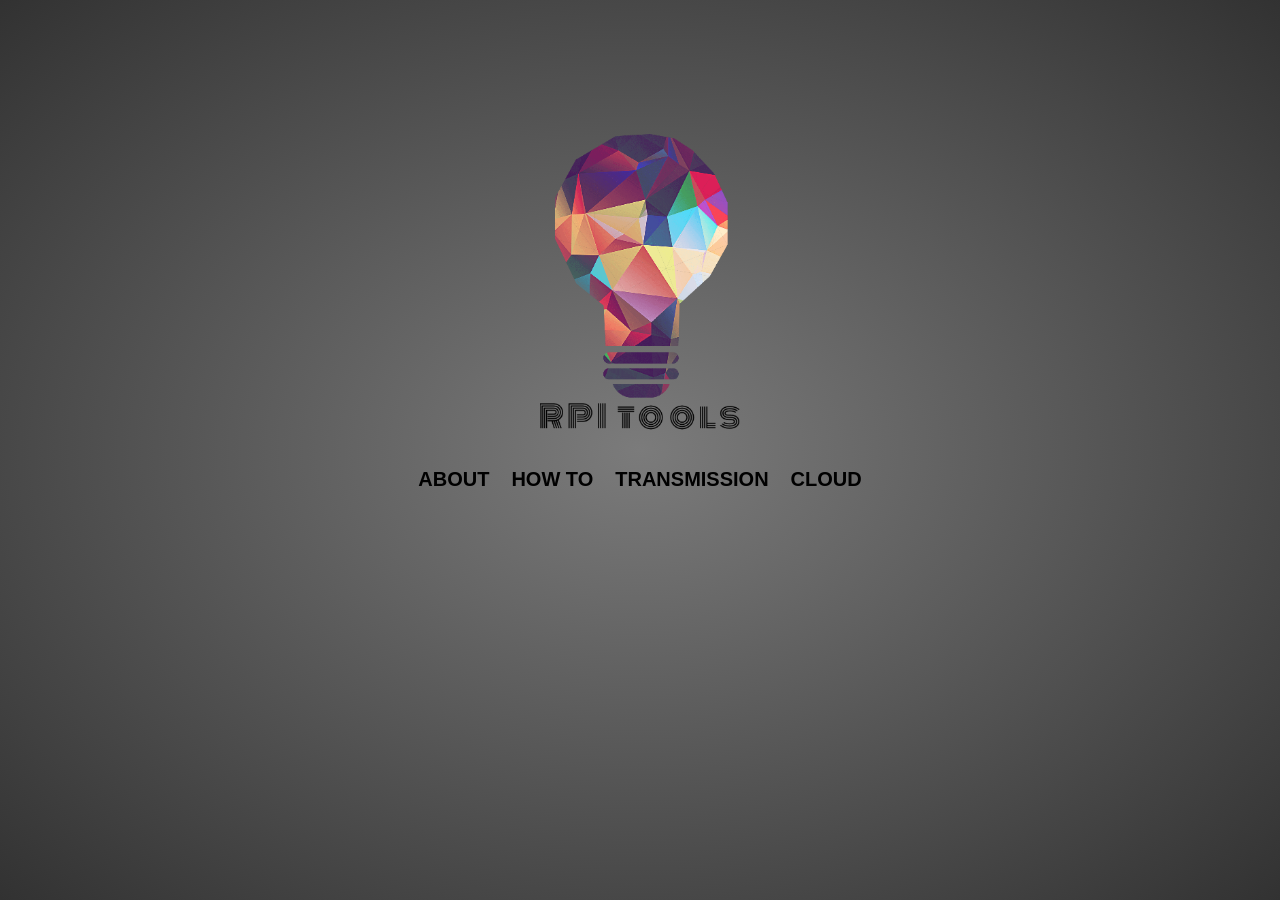
<file: autodeployment/lib/apache_setup/template/index.html>
<html>
<head>
    <link rel="stylesheet" href="./css/style.css">
</head>

<body>
    <!--MOTION_STREAM_ICON_PLACEHOLDER-->
    <!--GLANCE_SUBPAGE_ICON_PLACEHOLDER-->

    <p class="position_main_logo" align="center">
    <img src="./media/rpitools.png" alt="rpitools_logo" style="width:200px;height:auto;">
    </p>

        <table align="center" cellspacing="20">
    <tr class="menu_bar">
        <td>
            <a href="./htmls/about.html">ABOUT</a>
        </td>

        <td>
            <a href="./htmls/howto.html">HOW TO</a>
        </td>

        <td>
            <a href="/transmission">TRANSMISSION</a>
        </td>

        <td>
            <a href="./htmls/cloud.html">CLOUD</a>
        </td>
    </tr>
    </table>
</body>
</html>
</file>
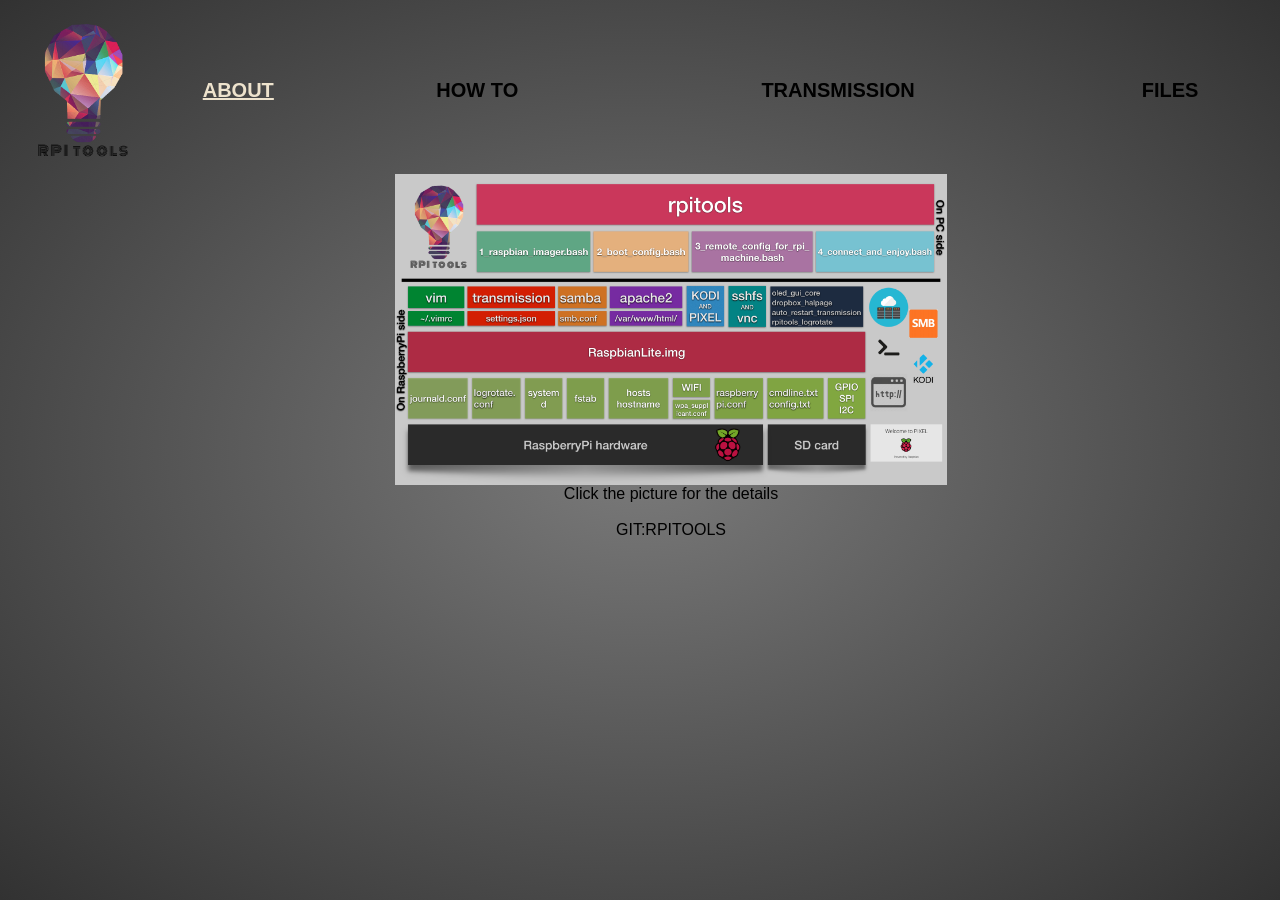
<file: autodeployment/lib/apache_setup/template/about.html>
<html>
<head>
    <title>ABOUT</title>
    <link rel="stylesheet" href="style.css">
</head>
<body>
    <table border="0" align="center" cellspacing="15" width=100%>
    <tr class="menu_bar">
        <th>
            <p align="left" class="position_sub_logo"><a href="index.html">
            <img src="./images/rpitools.png" alt="rpitools_logo" style="width:90px;height:auto;">
            </p></a>
        </th>

        <th>
	    <a href="about.html" style="color:rgb(238,227,205)"><u>ABOUT</u></a>
        </th>

        <th>
	    <a href="howto.html">HOW TO</a>
        </th>

        <th>
	    <a href="/transmission">TRANSMISSION</a>
        </th>

        <th>
	    <a href="./webshared/">FILES</a>
        </th>
    </tr>
    <tr>
        <th>
	</th>
        <th colspan="4">
    <p class="normal_center">
        <a href="./about_keynote/keynote.html" target="_blank">
            <img src="./images/rpitools_structure.png" style="width:70%;height:auto;">
        </a>
    <br>
        Click the picture for the details<br>
        <br>
        <a href="https://github.com/BxNxM/rpitools" target="_blank">GIT:RPITOOLS</a>
    </p>
    </tr>
    </table>
</body>
</html>
</file>
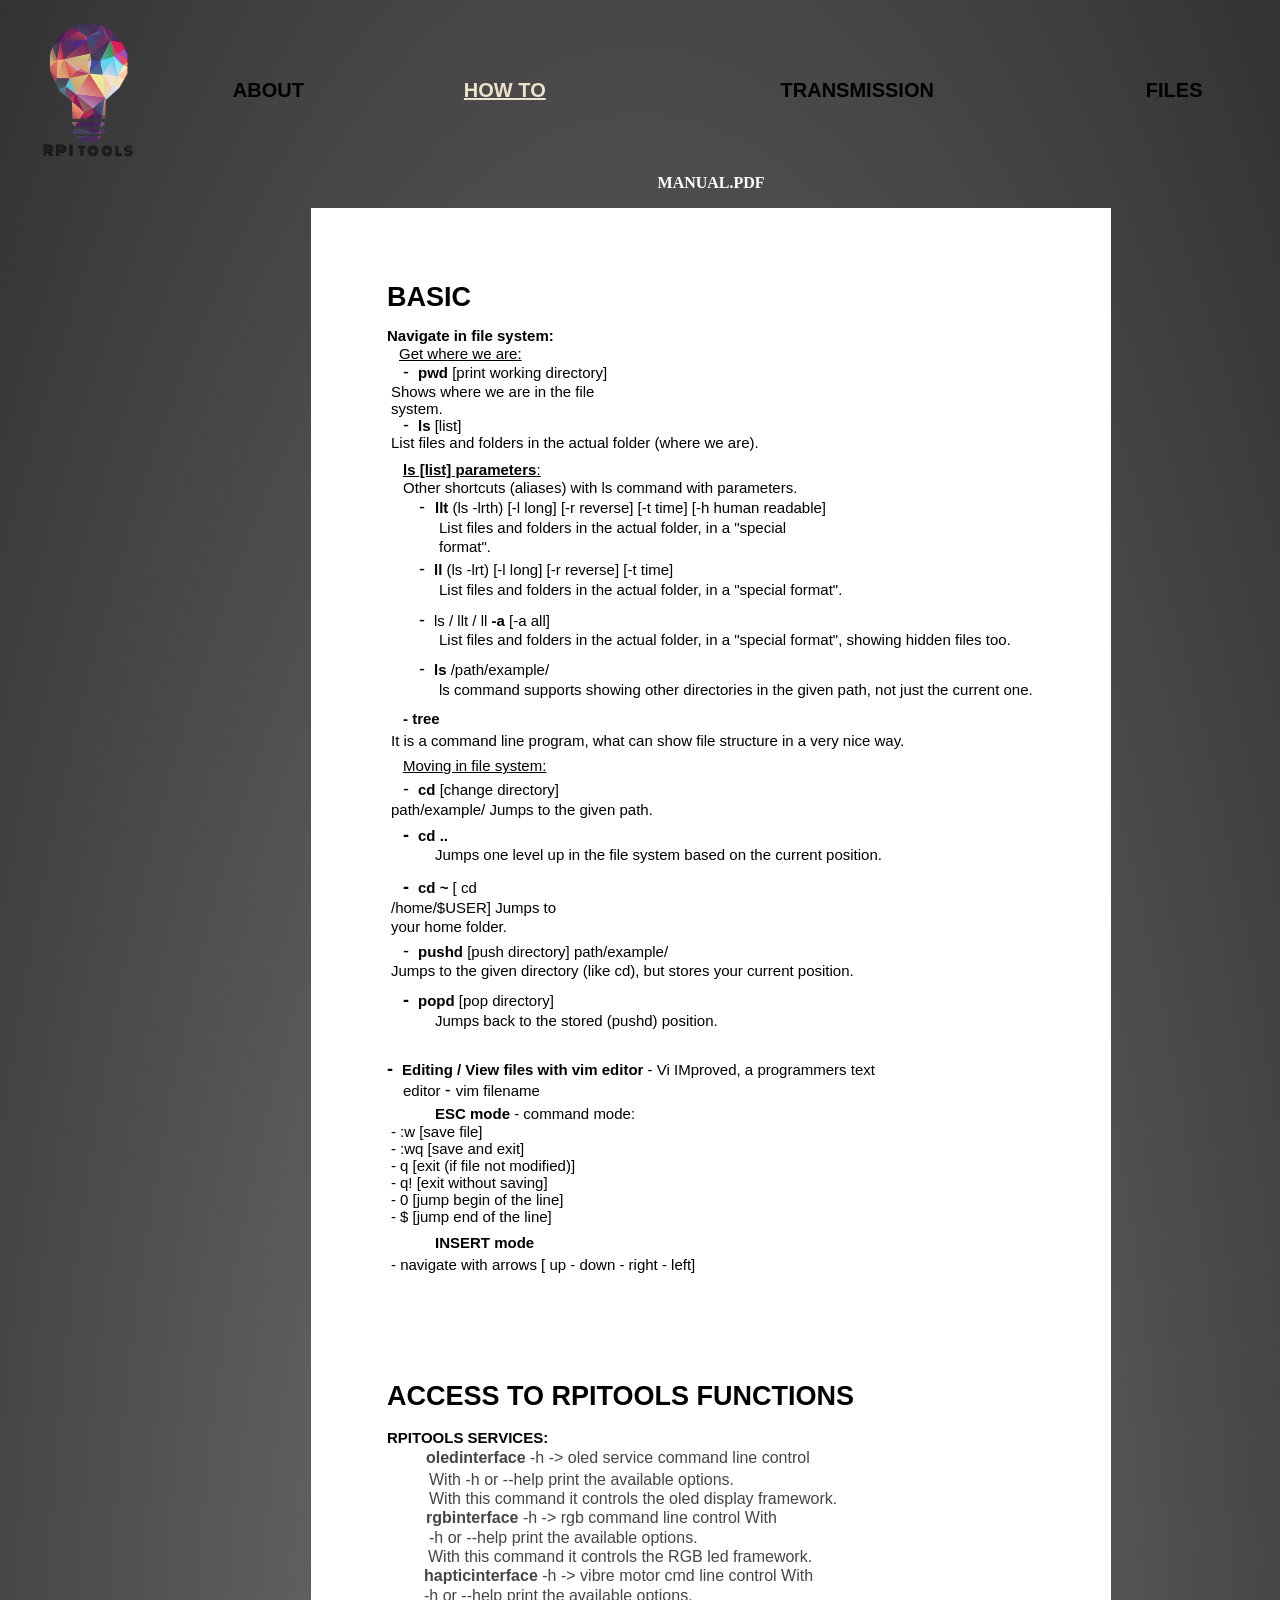
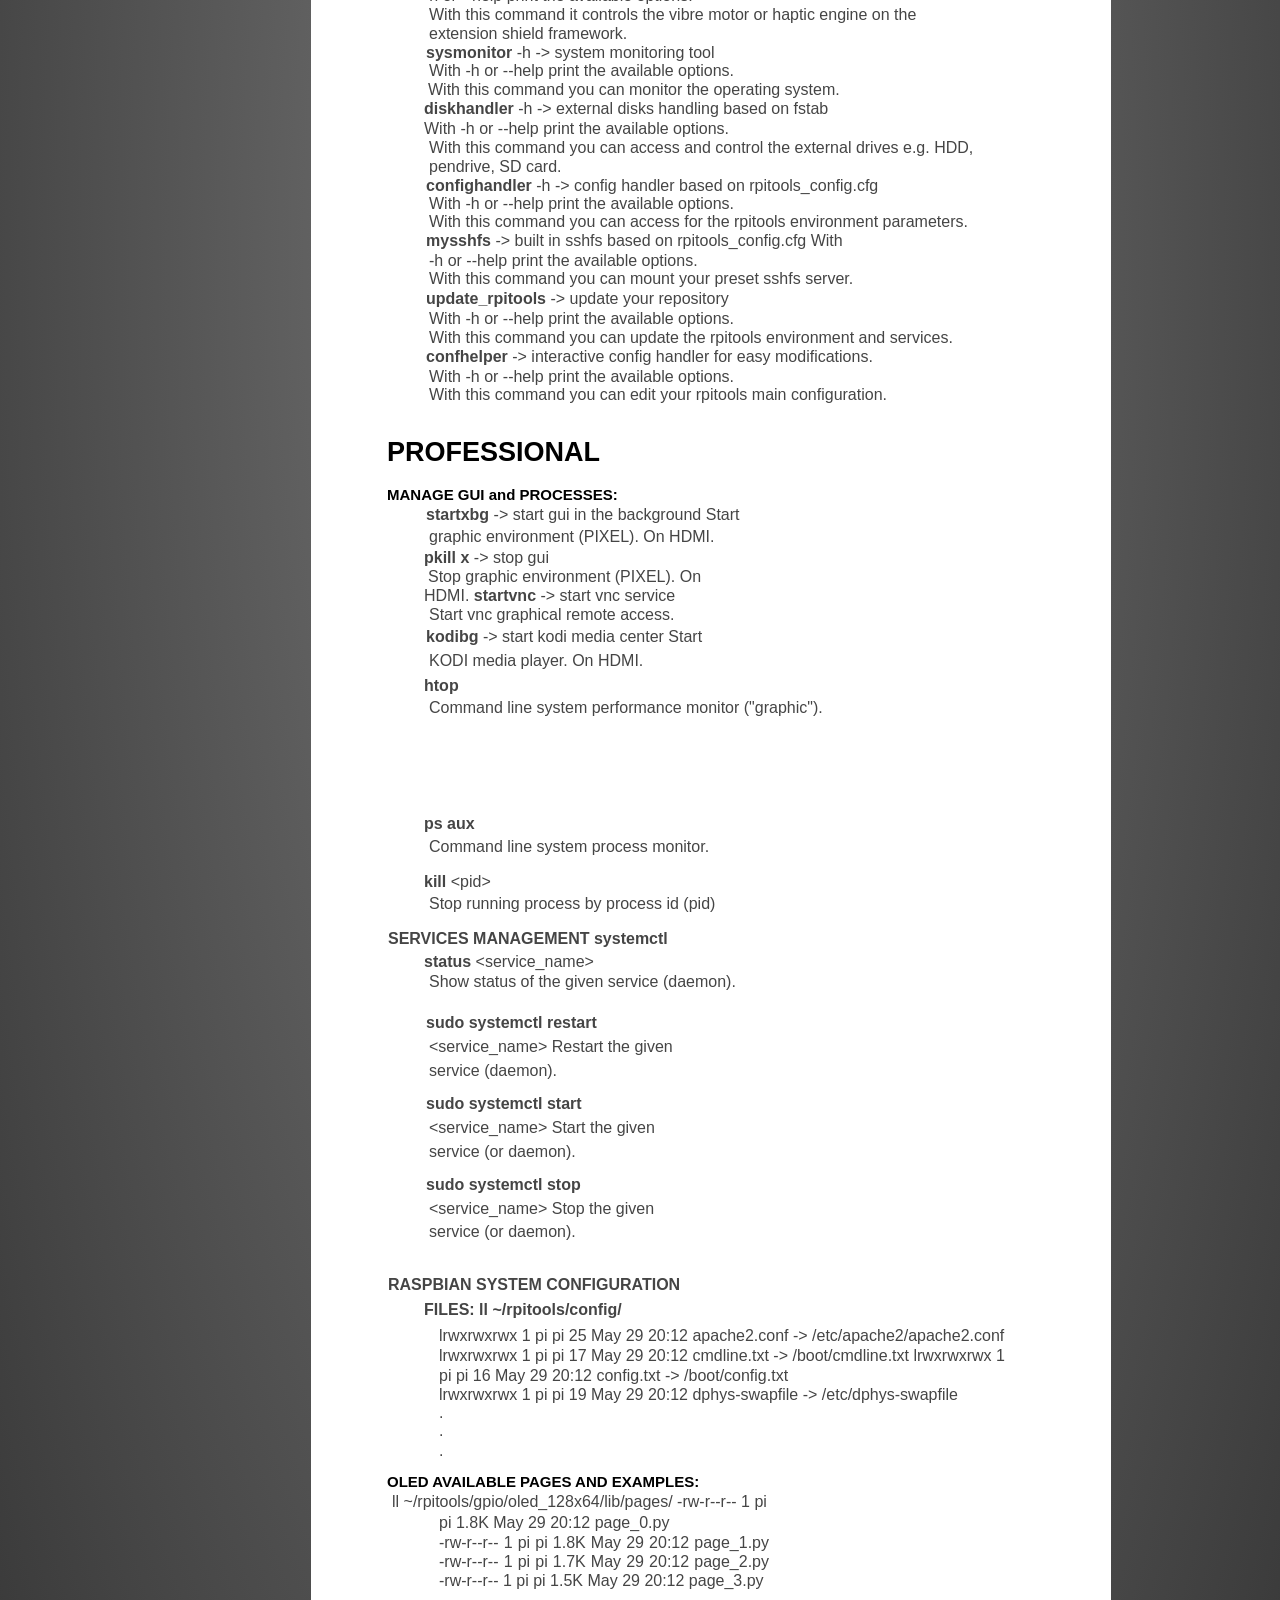
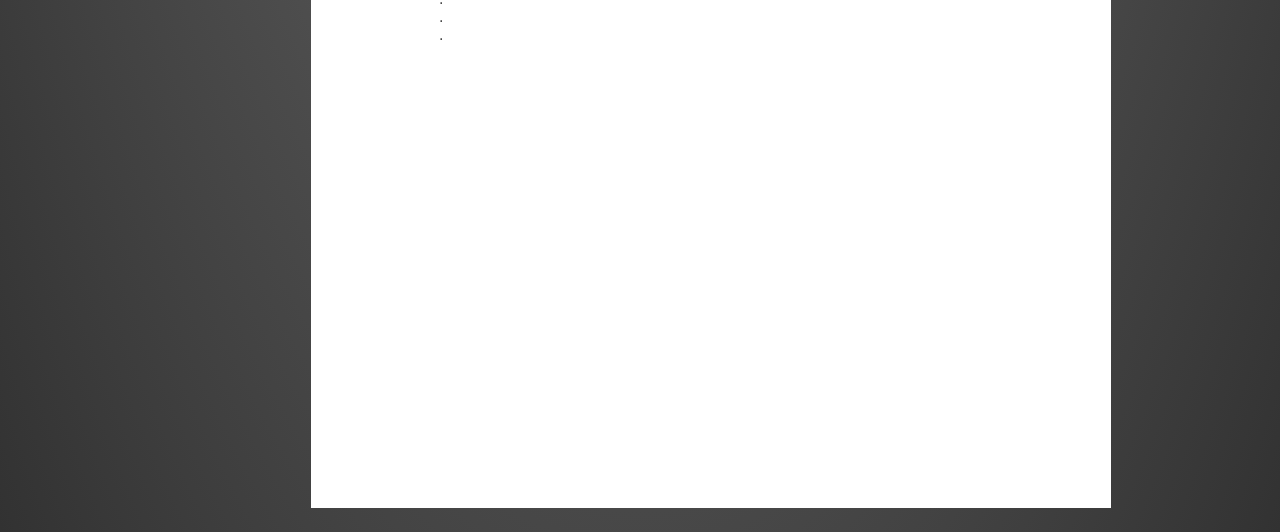
<file: autodeployment/lib/apache_setup/template/howto.html>
<html>
<head>
    <title>HOW TO</title>
    <link rel="stylesheet" href="style.css">
</head>
<body>
    <table border="0" align="center" cellspacing="15" width=100%>
    <tr class="menu_bar">
        <th>
            <p align="left" class="position_sub_logo"><a href="index.html">
            <img src="./images/rpitools.png" alt="rpitools_logo" style="width:90px;height:auto;">
	    </a></p>
        </th>

        <th>
	    <a href="about.html">ABOUT</a>
        </th>

        <th>
	    <a href="howto.html" style="color:rgb(238,227,205)"><u>HOW TO</u></a>
        </th>

        <th>
	    <a href="/transmission">TRANSMISSION</a>
        </th>

        <th>
	    <a href="./webshared/">FILES</a>
        </th>
    </tr>
    <tr>
	<th>
	</th>
	<th colspan="4">
	    <a href="manual.pdf"><font color="white">MANUAL.PDF</font></a>
	    <p>
	        <embed width="800" height="3500" src="manual.html">
	    </p>
	</th>
    </tr>
    </table>
</body>
</html>
</file>
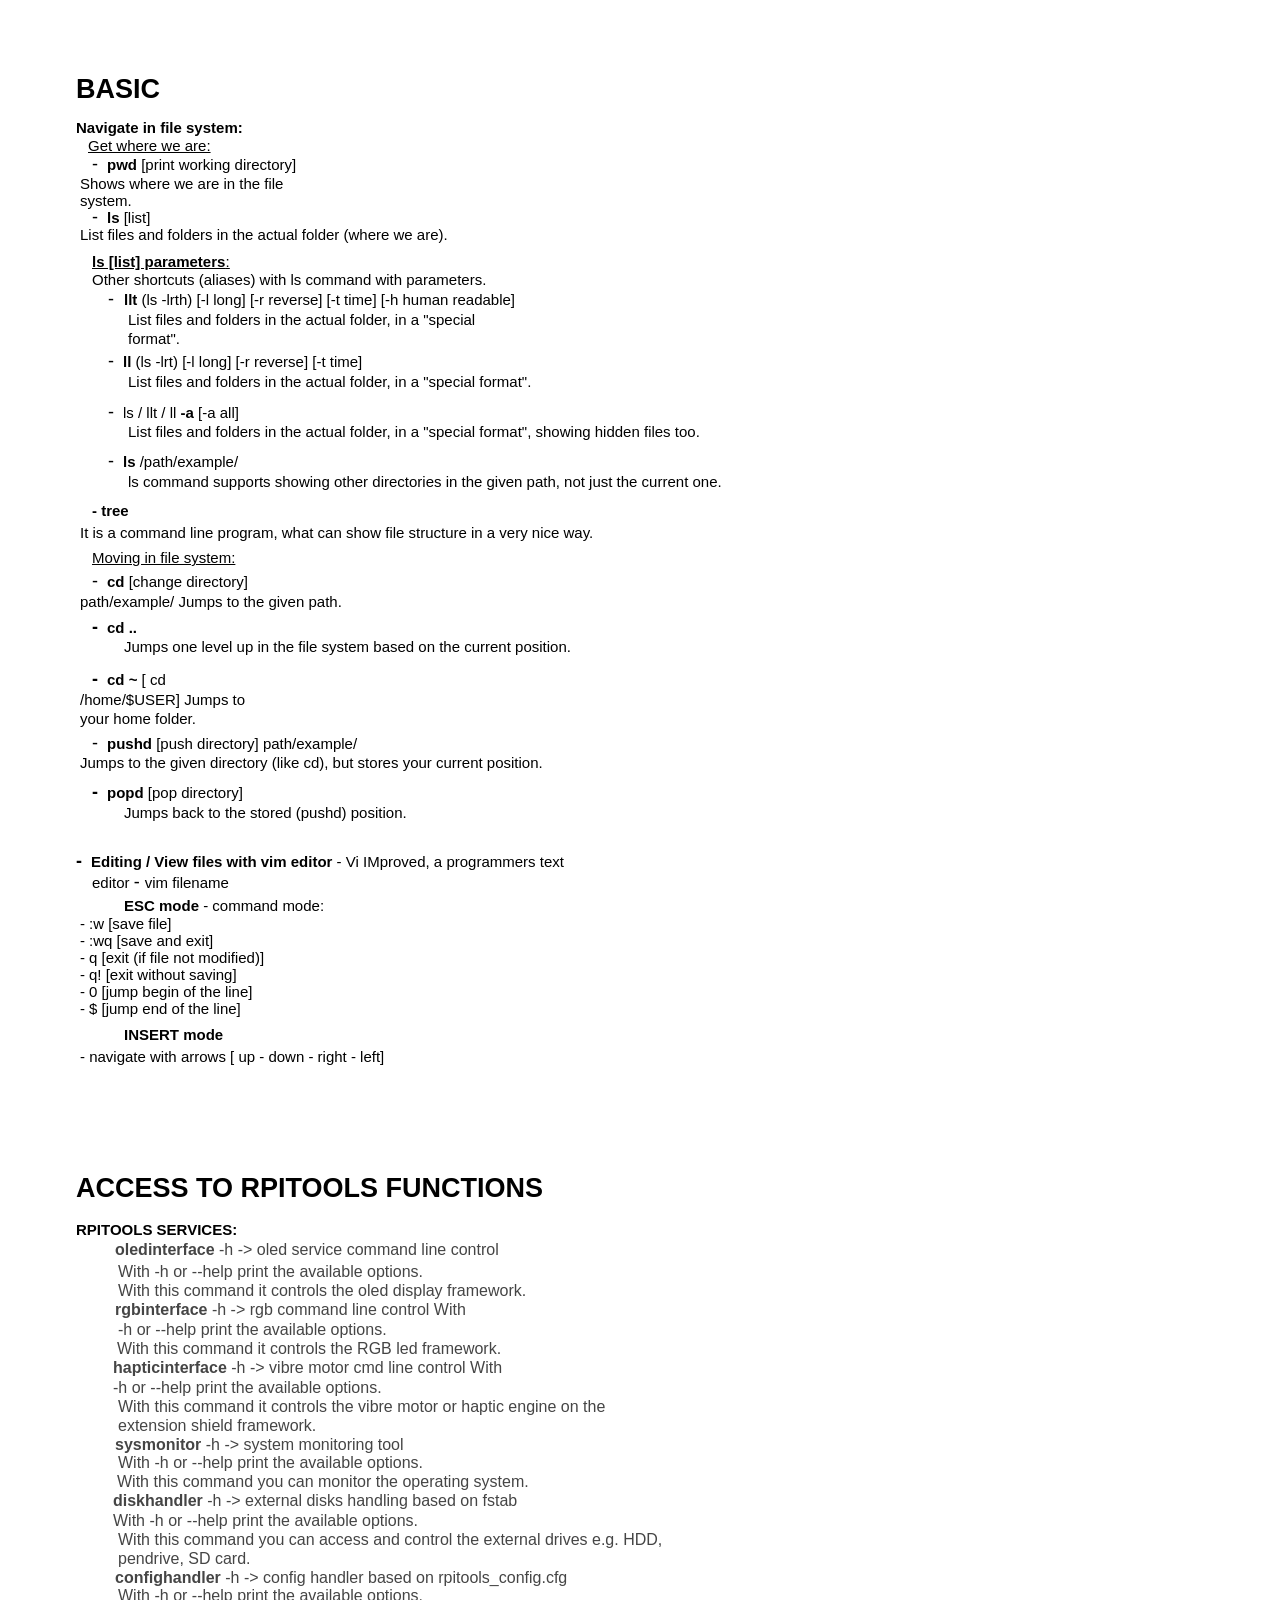
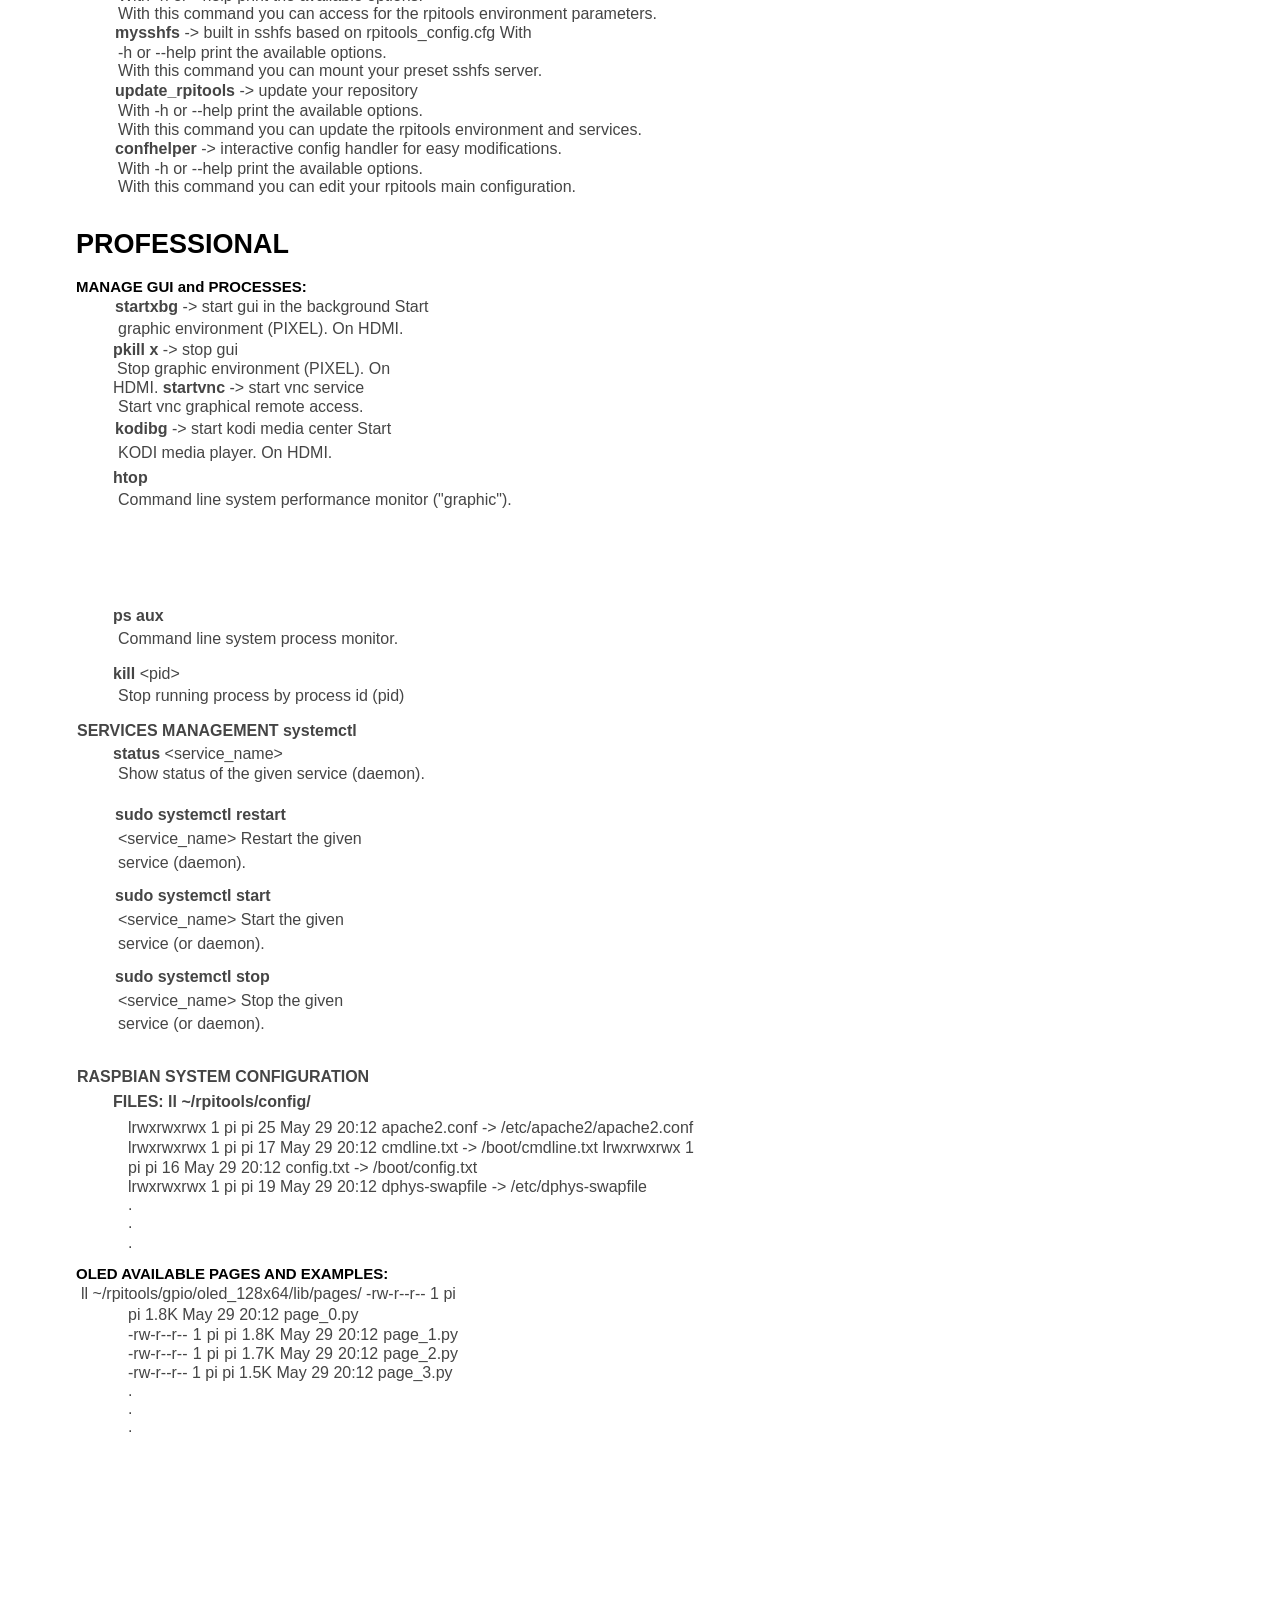
<file: autodeployment/lib/apache_setup/template/manual.html>
<!DOCTYPE HTML PUBLIC "-//W3C//DTD HTML 4.01//EN" "http://www.w3.org/TR/html4/strict.dtd">
<HTML>
<HEAD>
<META http-equiv="Content-Type" content="text/html; charset=UTF-8">
<META http-equiv="X-UA-Compatible" content="IE=8">
<TITLE>bcl_834805139.htm</TITLE>
<META name="generator" content="BCL easyConverter SDK 5.0.101">
<STYLE type="text/css">

body {margin-top: 0px;margin-left: 0px;}

#page_1 {position:relative; overflow: hidden;margin: 73px 0px 107px 76px;padding: 0px;border: none;width: 718px;}





#page_2 {position:relative; overflow: hidden;margin: 89px 0px 97px 76px;padding: 0px;border: none;width: 718px;}





#page_3 {position:relative; overflow: hidden;margin: 70px 0px 294px 76px;padding: 0px;border: none;width: 718px;}





.ft0{font: bold 27px 'Arial';line-height: 32px;}
.ft1{font: bold 15px 'Arial';line-height: 18px;}
.ft2{font: 15px 'Arial';text-decoration: underline;line-height: 17px;}
.ft3{font: 18px 'Arial';line-height: 21px;}
.ft4{font: bold 15px 'Arial';margin-left: 9px;line-height: 18px;}
.ft5{font: 15px 'Arial';line-height: 17px;}
.ft6{font: 18px 'Arial';line-height: 17px;}
.ft7{font: bold 15px 'Arial';margin-left: 9px;line-height: 17px;}
.ft8{font: bold 15px 'Arial';text-decoration: underline;line-height: 18px;}
.ft9{font: bold 15px 'Arial';margin-left: 10px;line-height: 20px;}
.ft10{font: 15px 'Arial';line-height: 19px;}
.ft11{font: 15px 'Arial';margin-left: 9px;line-height: 17px;}
.ft12{font: bold 15px 'Arial';margin-left: 9px;line-height: 20px;}
.ft13{font: bold 18px 'Arial';line-height: 21px;}
.ft14{font: 15px 'Arial';margin-left: 4px;line-height: 17px;}
.ft15{font: bold 16px 'Arial';color: #454545;line-height: 22px;}
.ft16{font: 16px 'Arial';color: #454545;line-height: 21px;}
.ft17{font: 16px 'Arial';color: #454545;line-height: 18px;}
.ft18{font: bold 16px 'Arial';color: #454545;line-height: 20px;}
.ft19{font: 16px 'Arial';color: #454545;line-height: 19px;}
.ft20{font: bold 16px 'Arial';color: #454545;line-height: 19px;}
.ft21{font: bold 16px 'Arial';color: #454545;line-height: 21px;}
.ft22{font: 16px 'Arial';color: #454545;line-height: 20px;}
.ft23{font: 16px 'Arial';color: #454545;line-height: 22px;}
.ft24{font: bold 16px 'Arial';color: #454545;line-height: 25px;}
.ft25{font: 16px 'Arial';color: #454545;line-height: 24px;}
.ft26{font: 16px 'Arial';color: #454545;line-height: 23px;}
.ft27{font: bold 16px 'Arial';color: #454545;line-height: 23px;}
.ft28{font: bold 16px 'Arial';color: #454545;line-height: 24px;}

.p0{text-align: left;margin-top: 0px;margin-bottom: 0px;}
.p1{text-align: left;margin-top: 14px;margin-bottom: 0px;}
.p2{text-align: left;padding-left: 12px;margin-top: 0px;margin-bottom: 0px;}
.p3{text-align: left;padding-left: 4px;padding-right: 455px;margin-top: 0px;margin-bottom: 0px;text-indent: 12px;}
.p4{text-align: left;padding-left: 16px;margin-top: 0px;margin-bottom: 0px;}
.p5{text-align: left;padding-left: 4px;margin-top: 0px;margin-bottom: 0px;}
.p6{text-align: left;padding-left: 16px;margin-top: 10px;margin-bottom: 0px;}
.p7{text-align: left;padding-left: 52px;padding-right: 266px;margin-top: 1px;margin-bottom: 0px;text-indent: -20px;}
.p8{text-align: left;padding-left: 32px;margin-top: 3px;margin-bottom: 0px;}
.p9{text-align: left;padding-left: 52px;margin-top: 1px;margin-bottom: 0px;}
.p10{text-align: left;padding-left: 32px;margin-top: 12px;margin-bottom: 0px;}
.p11{text-align: left;padding-left: 52px;margin-top: 0px;margin-bottom: 0px;}
.p12{text-align: left;padding-left: 32px;margin-top: 11px;margin-bottom: 0px;}
.p13{text-align: left;padding-left: 16px;margin-top: 12px;margin-bottom: 0px;}
.p14{text-align: left;padding-left: 4px;margin-top: 4px;margin-bottom: 0px;}
.p15{text-align: left;padding-left: 16px;margin-top: 8px;margin-bottom: 0px;}
.p16{text-align: left;padding-left: 4px;padding-right: 448px;margin-top: 5px;margin-bottom: 0px;text-indent: 12px;}
.p17{text-align: left;padding-left: 16px;margin-top: 6px;margin-bottom: 0px;}
.p18{text-align: left;padding-left: 48px;margin-top: 0px;margin-bottom: 0px;}
.p19{text-align: left;padding-left: 4px;padding-right: 525px;margin-top: 14px;margin-bottom: 0px;text-indent: 12px;}
.p20{text-align: left;padding-left: 16px;margin-top: 5px;margin-bottom: 0px;}
.p21{text-align: left;padding-left: 16px;margin-top: 11px;margin-bottom: 0px;}
.p22{text-align: left;padding-left: 48px;margin-top: 1px;margin-bottom: 0px;}
.p23{text-align: left;padding-left: 16px;padding-right: 195px;margin-top: 30px;margin-bottom: 0px;text-indent: -16px;}
.p24{text-align: left;padding-left: 48px;margin-top: 4px;margin-bottom: 0px;}
.p25{text-align: left;padding-left: 48px;margin-top: 9px;margin-bottom: 0px;}
.p26{text-align: left;margin-top: 17px;margin-bottom: 0px;}
.p27{text-align: left;padding-left: 42px;padding-right: 291px;margin-top: 0px;margin-bottom: 0px;text-indent: -3px;}
.p28{text-align: left;padding-left: 42px;margin-top: 0px;margin-bottom: 0px;}
.p29{text-align: left;padding-left: 42px;padding-right: 324px;margin-top: 0px;margin-bottom: 0px;text-indent: -3px;}
.p30{text-align: left;padding-left: 37px;padding-right: 286px;margin-top: 0px;margin-bottom: 0px;text-indent: 4px;}
.p31{text-align: left;padding-left: 42px;padding-right: 180px;margin-top: 0px;margin-bottom: 0px;}
.p32{text-align: left;padding-left: 42px;padding-right: 365px;margin-top: 0px;margin-bottom: 0px;text-indent: -3px;}
.p33{text-align: left;padding-left: 37px;padding-right: 258px;margin-top: 0px;margin-bottom: 0px;text-indent: 4px;}
.p34{text-align: left;padding-left: 42px;padding-right: 126px;margin-top: 0px;margin-bottom: 0px;}
.p35{text-align: left;padding-left: 42px;padding-right: 221px;margin-top: 0px;margin-bottom: 0px;text-indent: -3px;}
.p36{text-align: left;padding-left: 42px;padding-right: 246px;margin-top: 0px;margin-bottom: 0px;text-indent: -3px;}
.p37{text-align: left;padding-left: 42px;padding-right: 345px;margin-top: 0px;margin-bottom: 0px;text-indent: -3px;}
.p38{text-align: left;padding-left: 42px;padding-right: 198px;margin-top: 0px;margin-bottom: 0px;text-indent: -3px;}
.p39{text-align: left;margin-top: 32px;margin-bottom: 0px;}
.p40{text-align: left;margin-top: 18px;margin-bottom: 0px;}
.p41{text-align: left;padding-left: 42px;padding-right: 356px;margin-top: 0px;margin-bottom: 0px;text-indent: -3px;}
.p42{text-align: left;padding-left: 37px;margin-top: 0px;margin-bottom: 0px;}
.p43{text-align: left;padding-left: 37px;padding-right: 356px;margin-top: 0px;margin-bottom: 0px;text-indent: 4px;}
.p44{text-align: left;padding-left: 42px;padding-right: 379px;margin-top: 0px;margin-bottom: 0px;text-indent: -3px;}
.p45{text-align: left;padding-left: 37px;margin-top: 3px;margin-bottom: 0px;}
.p46{text-align: left;padding-left: 42px;margin-top: 4px;margin-bottom: 0px;}
.p47{text-align: left;padding-left: 42px;margin-top: 5px;margin-bottom: 0px;}
.p48{text-align: left;padding-left: 37px;margin-top: 16px;margin-bottom: 0px;}
.p49{text-align: left;padding-left: 37px;padding-right: 433px;margin-top: 14px;margin-bottom: 0px;text-indent: -36px;}
.p50{text-align: left;padding-left: 42px;padding-right: 388px;margin-top: 19px;margin-bottom: 0px;text-indent: -3px;}
.p51{text-align: left;padding-left: 42px;padding-right: 403px;margin-top: 8px;margin-bottom: 0px;text-indent: -3px;}
.p52{text-align: left;padding-left: 42px;padding-right: 405px;margin-top: 9px;margin-bottom: 0px;text-indent: -3px;}
.p53{text-align: left;padding-left: 37px;padding-right: 373px;margin-top: 29px;margin-bottom: 0px;text-indent: -36px;}
.p54{text-align: left;padding-left: 52px;padding-right: 84px;margin-top: 4px;margin-bottom: 0px;}
.p55{text-align: left;padding-left: 52px;margin-top: 2px;margin-bottom: 0px;}
.p56{text-align: left;margin-top: 13px;margin-bottom: 0px;}
.p57{text-align: left;padding-left: 52px;padding-right: 336px;margin-top: 0px;margin-bottom: 0px;text-indent: -47px;}
.p58{text-align: justify;padding-left: 52px;padding-right: 336px;margin-top: 0px;margin-bottom: 0px;}




</STYLE>
</HEAD>

<BODY bgcolor="white">
<DIV id="page_1">


<P class="p0 ft0">BASIC</P>
<P class="p1 ft1">Navigate in ﬁle system:</P>
<P class="p2 ft2">Get where we are:</P>
<P class="p3 ft5"><SPAN class="ft3">-</SPAN><SPAN class="ft4">pwd </SPAN>[print working directory] Shows where we are in the ﬁle system.</P>
<P class="p4 ft5"><SPAN class="ft6">-</SPAN><SPAN class="ft7">ls </SPAN>[list]</P>
<P class="p5 ft5">List ﬁles and folders in the actual folder (where we are).</P>
<P class="p6 ft8">ls [list] parameters<SPAN class="ft2">:</SPAN></P>
<P class="p4 ft5">Other shortcuts (aliases) with ls command with parameters.</P>
<P class="p7 ft10"><SPAN class="ft3">-</SPAN><SPAN class="ft9">llt </SPAN>(ls <NOBR>-lrth)</NOBR> <NOBR>[-l</NOBR> long] <NOBR>[-r</NOBR> reverse] <NOBR>[-t</NOBR> time] <NOBR>[-h</NOBR> human readable] List ﬁles and folders in the actual folder, in a "special format".</P>
<P class="p8 ft5"><SPAN class="ft3">-</SPAN><SPAN class="ft4">ll </SPAN>(ls <NOBR>-lrt)</NOBR> <NOBR>[-l</NOBR> long] <NOBR>[-r</NOBR> reverse] <NOBR>[-t</NOBR> time]</P>
<P class="p9 ft5">List ﬁles and folders in the actual folder, in a "special format".</P>
<P class="p10 ft5"><SPAN class="ft3">-</SPAN><SPAN class="ft11">ls / llt / ll </SPAN><NOBR><SPAN class="ft1">-a</SPAN></NOBR><SPAN class="ft1"> </SPAN><NOBR>[-a</NOBR> all]</P>
<P class="p11 ft5">List ﬁles and folders in the actual folder, in a "special format", showing hidden ﬁles too.</P>
<P class="p12 ft5"><SPAN class="ft3">-</SPAN><SPAN class="ft4">ls </SPAN>/path/example/</P>
<P class="p9 ft5">ls command supports showing other directories in the given path, not just the current one.</P>
<P class="p13 ft1">- tree</P>
<P class="p14 ft5">It is a command line program, what can show ﬁle structure in a very nice way.</P>
<P class="p15 ft2">Moving in ﬁle system:</P>
<P class="p16 ft10"><SPAN class="ft3">-</SPAN><SPAN class="ft12">cd </SPAN>[change directory] path/example/ Jumps to the given path.</P>
<P class="p17 ft1"><SPAN class="ft13">-</SPAN><SPAN class="ft4">cd ..</SPAN></P>
<P class="p18 ft5">Jumps one level up in the ﬁle system based on the current position.</P>
<P class="p19 ft10"><SPAN class="ft13">-</SPAN><SPAN class="ft12">cd ~ </SPAN>[ cd /home/$USER] Jumps to your home folder.</P>
<P class="p20 ft5"><SPAN class="ft3">-</SPAN><SPAN class="ft4">pushd </SPAN>[push directory] path/example/</P>
<P class="p5 ft5">Jumps to the given directory (like cd), but stores your current position.</P>
<P class="p21 ft5"><SPAN class="ft13">-</SPAN><SPAN class="ft4">popd </SPAN>[pop directory]</P>
<P class="p22 ft5">Jumps back to the stored (pushd) position.</P>
<P class="p23 ft5"><SPAN class="ft13">-</SPAN><SPAN class="ft4">Editing / View ﬁles with vim editor </SPAN>- Vi IMproved, a programmers text editor <SPAN class="ft3">- </SPAN>vim ﬁlename</P>
<P class="p24 ft5"><SPAN class="ft1">ESC mode </SPAN>- command mode:</P>
<P class="p5 ft5"><SPAN class="ft5">-</SPAN><SPAN class="ft14">:w [save ﬁle]</SPAN></P>
<P class="p5 ft5"><SPAN class="ft5">-</SPAN><SPAN class="ft14">:wq [save and exit]</SPAN></P>
<P class="p5 ft5"><SPAN class="ft5">-</SPAN><SPAN class="ft14">q [exit (if ﬁle not modiﬁed)]</SPAN></P>
<P class="p5 ft5"><SPAN class="ft5">-</SPAN><SPAN class="ft14">q! [exit without saving]</SPAN></P>
<P class="p5 ft5"><SPAN class="ft5">-</SPAN><SPAN class="ft14">0 [jump begin of the line]</SPAN></P>
<P class="p5 ft5"><SPAN class="ft5">-</SPAN><SPAN class="ft14">$ [jump end of the line]</SPAN></P>
<P class="p25 ft1">INSERT mode</P>
<P class="p14 ft5">- navigate with arrows [ up - down - right - left]</P>
</DIV>
<DIV id="page_2">


<P class="p0 ft0">ACCESS TO RPITOOLS FUNCTIONS</P>
<P class="p26 ft1">RPITOOLS SERVICES:</P>
<P class="p27 ft16"><SPAN class="ft15">oledinterface </SPAN><NOBR>-h</NOBR> <NOBR>-&gt;</NOBR> oled service command line control With <NOBR>-h</NOBR> or <NOBR>--help</NOBR> print the available options.</P>
<P class="p28 ft17">With this command it controls the oled display framework.</P>
<P class="p29 ft19"><SPAN class="ft18">rgbinterface </SPAN><NOBR>-h</NOBR> <NOBR>-&gt;</NOBR> rgb command line control With <NOBR>-h</NOBR> or <NOBR>--help</NOBR> print the available options.</P>
<P class="p30 ft19">With this command it controls the RGB led framework. <SPAN class="ft18">hapticinterface </SPAN><NOBR>-h</NOBR> <NOBR>-&gt;</NOBR> vibre motor cmd line control With <NOBR>-h</NOBR> or <NOBR>--help</NOBR> print the available options.</P>
<P class="p31 ft19">With this command it controls the vibre motor or haptic engine on the extension shield framework.</P>
<P class="p32 ft17"><SPAN class="ft20">sysmonitor </SPAN><NOBR>-h</NOBR> <NOBR>-&gt;</NOBR> system monitoring tool With <NOBR>-h</NOBR> or <NOBR>--help</NOBR> print the available options.</P>
<P class="p33 ft19">With this command you can monitor the operating system. <SPAN class="ft18">diskhandler </SPAN><NOBR>-h</NOBR> <NOBR>-&gt;</NOBR> external disks handling based on fstab With <NOBR>-h</NOBR> or <NOBR>--help</NOBR> print the available options.</P>
<P class="p34 ft19">With this command you can access and control the external drives e.g. HDD, pendrive, SD card.</P>
<P class="p35 ft17"><SPAN class="ft20">conﬁghandler </SPAN><NOBR>-h</NOBR> <NOBR>-&gt;</NOBR> conﬁg handler based on rpitools_conﬁg.cfg With <NOBR>-h</NOBR> or <NOBR>--help</NOBR> print the available options.</P>
<P class="p28 ft17">With this command you can access for the rpitools environment parameters.</P>
<P class="p36 ft19"><SPAN class="ft18">mysshfs </SPAN><NOBR>-&gt;</NOBR> built in sshfs based on rpitools_conﬁg.cfg With <NOBR>-h</NOBR> or <NOBR>--help</NOBR> print the available options.</P>
<P class="p28 ft17">With this command you can mount your preset sshfs server.</P>
<P class="p37 ft22"><SPAN class="ft21">update_rpitools </SPAN><NOBR>-&gt;</NOBR> update your repository With <NOBR>-h</NOBR> or <NOBR>--help</NOBR> print the available options.</P>
<P class="p28 ft17">With this command you can update the rpitools environment and services.</P>
<P class="p38 ft19"><SPAN class="ft18">confhelper </SPAN><NOBR>-&gt;</NOBR> interactive conﬁg handler for easy modiﬁcations. With <NOBR>-h</NOBR> or <NOBR>--help</NOBR> print the available options.</P>
<P class="p28 ft17">With this command you can edit your rpitools main conﬁguration.</P>
<P class="p39 ft0">PROFESSIONAL</P>
<P class="p40 ft1">MANAGE GUI and PROCESSES:</P>
<P class="p41 ft23"><SPAN class="ft15">startxbg </SPAN><NOBR>-&gt;</NOBR> start gui in the background Start graphic environment (PIXEL). On HDMI.</P>
<P class="p42 ft17"><SPAN class="ft20">pkill x </SPAN><NOBR>-&gt;</NOBR> stop gui</P>
<P class="p43 ft19">Stop graphic environment (PIXEL). On HDMI. <SPAN class="ft18">startvnc </SPAN><NOBR>-&gt;</NOBR> start vnc service</P>
<P class="p28 ft17">Start vnc graphical remote access.</P>
<P class="p44 ft25"><SPAN class="ft24">kodibg </SPAN><NOBR>-&gt;</NOBR> start kodi media center Start KODI media player. On HDMI.</P>
<P class="p45 ft20">htop</P>
<P class="p46 ft17">Command line system performance monitor ("graphic").</P>
</DIV>
<DIV id="page_3">


<P class="p42 ft20">ps aux</P>
<P class="p47 ft17">Command line system process monitor.</P>
<P class="p48 ft20">kill <SPAN class="ft17">&lt;pid&gt;</SPAN></P>
<P class="p46 ft17">Stop running process by process id (pid)</P>
<P class="p49 ft27">SERVICES MANAGEMENT systemctl status <SPAN class="ft26">&lt;service_name&gt;</SPAN></P>
<P class="p28 ft17">Show status of the given service (daemon).</P>
<P class="p50 ft25"><SPAN class="ft24">sudo systemctl restart </SPAN>&lt;service_name&gt; Restart the given service (daemon).</P>
<P class="p51 ft25"><SPAN class="ft24">sudo systemctl start </SPAN>&lt;service_name&gt; Start the given service (or daemon).</P>
<P class="p52 ft26"><SPAN class="ft28">sudo systemctl stop </SPAN>&lt;service_name&gt; Stop the given service (or daemon).</P>
<P class="p53 ft24">RASPBIAN SYSTEM CONFIGURATION FILES: ll ~/rpitools/conﬁg/</P>
<P class="p54 ft22">lrwxrwxrwx 1 pi pi 25 May 29 20:12 apache2.conf <NOBR>-&gt; /etc/apache2/apache2.conf</NOBR> lrwxrwxrwx 1 pi pi 17 May 29 20:12 cmdline.txt <NOBR>-&gt; /boot/cmdline.txt</NOBR> lrwxrwxrwx 1 pi pi 16 May 29 20:12 conﬁg.txt <NOBR>-&gt; /boot/conﬁg.txt</NOBR></P>
<P class="p11 ft17">lrwxrwxrwx 1 pi pi 19 May 29 20:12 <NOBR>dphys-swapﬁle</NOBR> <NOBR>-&gt; /etc/dphys-swapﬁle</NOBR></P>
<P class="p11 ft17">.</P>
<P class="p11 ft17">.</P>
<P class="p55 ft17">.</P>
<P class="p56 ft1">OLED AVAILABLE PAGES AND EXAMPLES:</P>
<P class="p57 ft16">ll ~/rpitools/gpio/oled_128x64/lib/pages/ <NOBR>-rw-r--r--</NOBR> 1 pi pi 1.8K May 29 20:12 page_0.py</P>
<P class="p58 ft19"><NOBR>-rw-r--r--</NOBR> 1 pi pi 1.8K May 29 20:12 page_1.py <NOBR>-rw-r--r--</NOBR> 1 pi pi 1.7K May 29 20:12 page_2.py <NOBR>-rw-r--r--</NOBR> 1 pi pi 1.5K May 29 20:12 page_3.py</P>
<P class="p11 ft17">.</P>
<P class="p11 ft17">.</P>
<P class="p11 ft17">.</P>
</DIV>
</BODY>
</HTML>
</file>
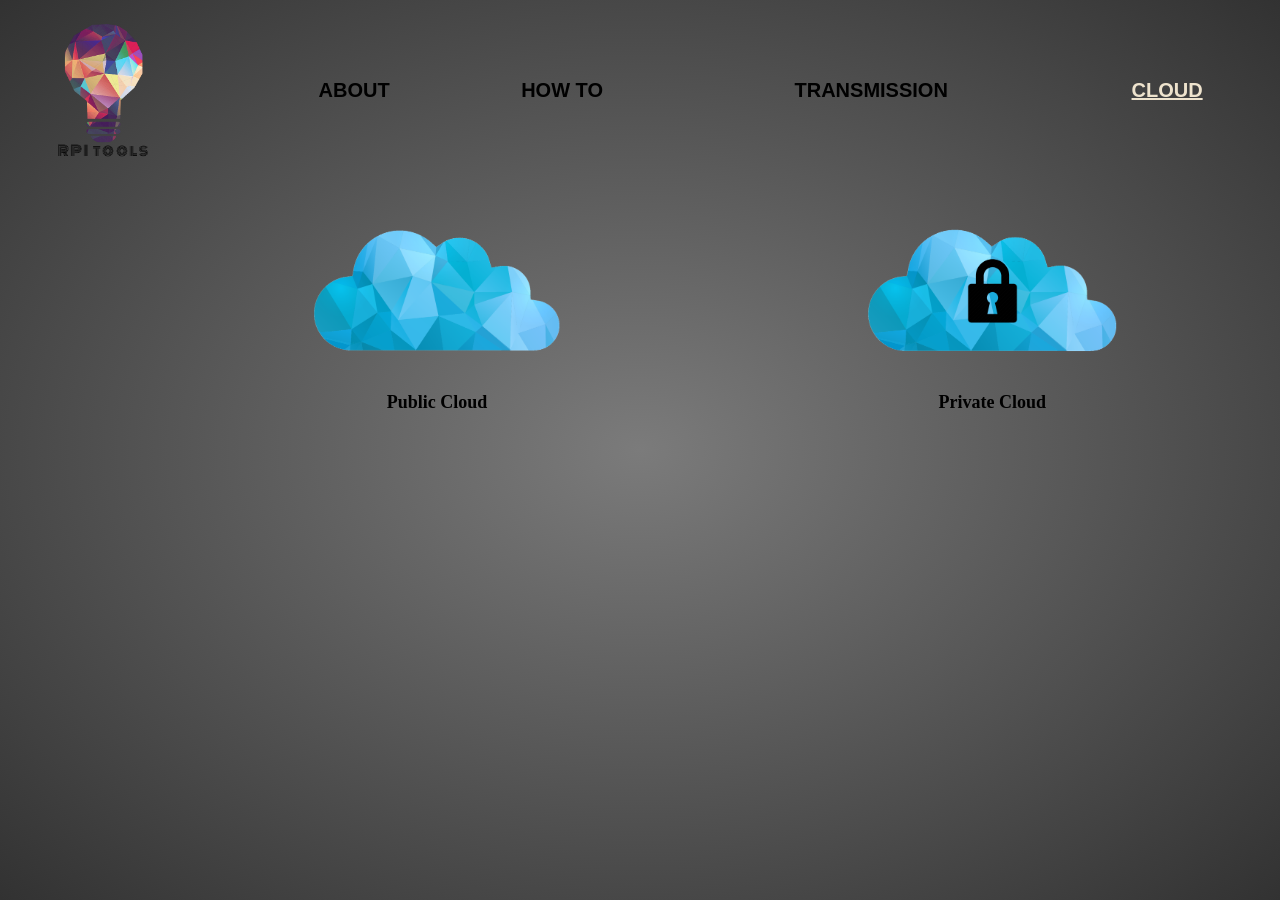
<file: autodeployment/lib/apache_setup/template/htmls/cloud.html>
<html>
<head>
    <title>HOW TO</title>
    <link rel="stylesheet" href="../css/style.css">
</head>
<body>
    <table border="0" align="center" cellspacing="15" width=100%>
    <tr class="menu_bar">
        <th>
            <p align="left" class="position_sub_logo"><a href="../index.html">
            <img src="../media/rpitools.png" alt="rpitools_logo" style="width:90px;height:auto;">
	    </a></p>
        </th>

        <th>
	    <a href="about.html">ABOUT</a>
        </th>

        <th>
	    <a href="howto.html">HOW TO</a>
        </th>

        <th>
	    <a href="/transmission">TRANSMISSION</a>
        </th>

        <th>
	    <a href="cloud.html" style="color:rgb(238,227,205)"><u>CLOUD</u></a>
        </th>
    </tr>
    </table>
    <br>
    <table border="0" style="padding-left:12%;">
    <tr>
        <th>
	    <a href="../cloud/public_cloud/"><img src="../media/cloud.png" style="width:50%;height:auto;"></a>
	</th>
	<th>
	    <a href="../cloud/private_cloud/"><img src="../media/cloud_locked.png" style="width:50%;height:auto;"></a>
	</th>
    </tr>
    <tr>
        <th>
            <font size="4">Public Cloud</font>
	</th>
	<th>
	    <font size="4">Private Cloud</font>
	</th>
    </tr>
    </table>
</body>
</html>
</file>
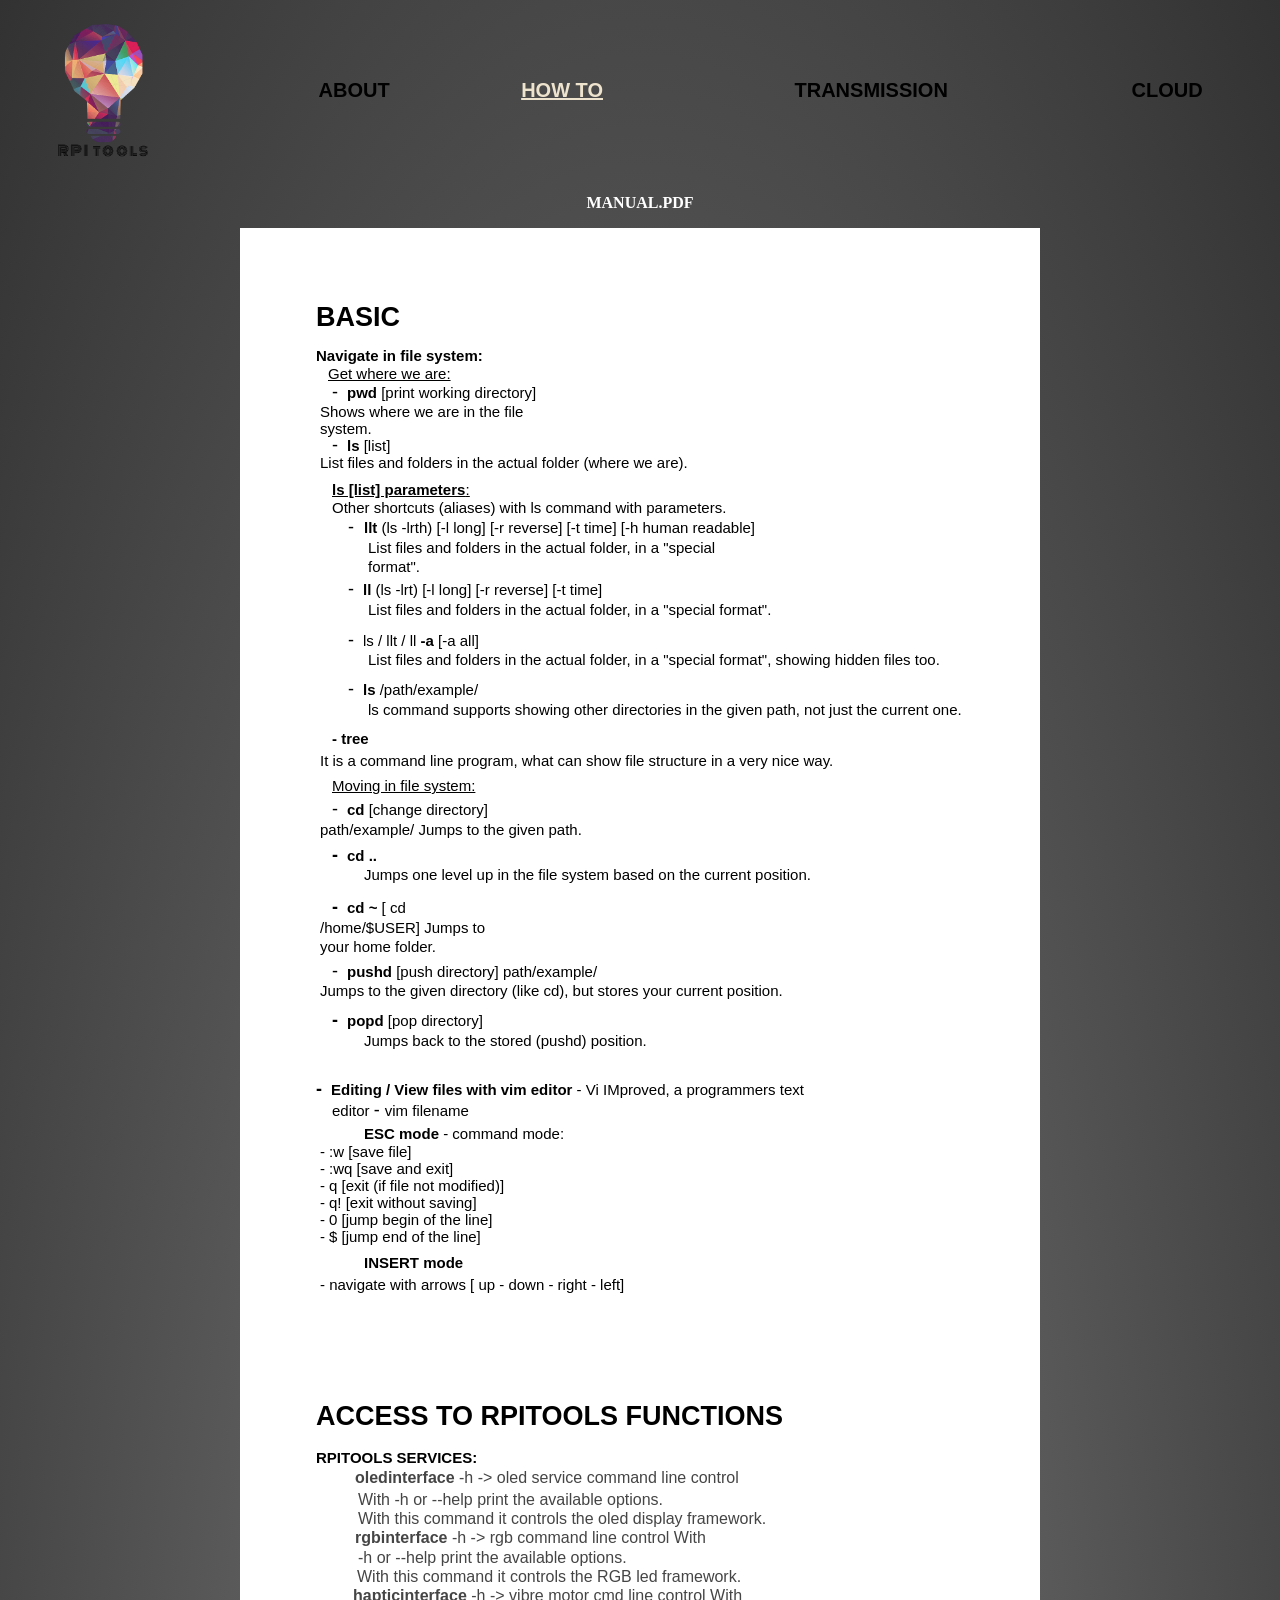
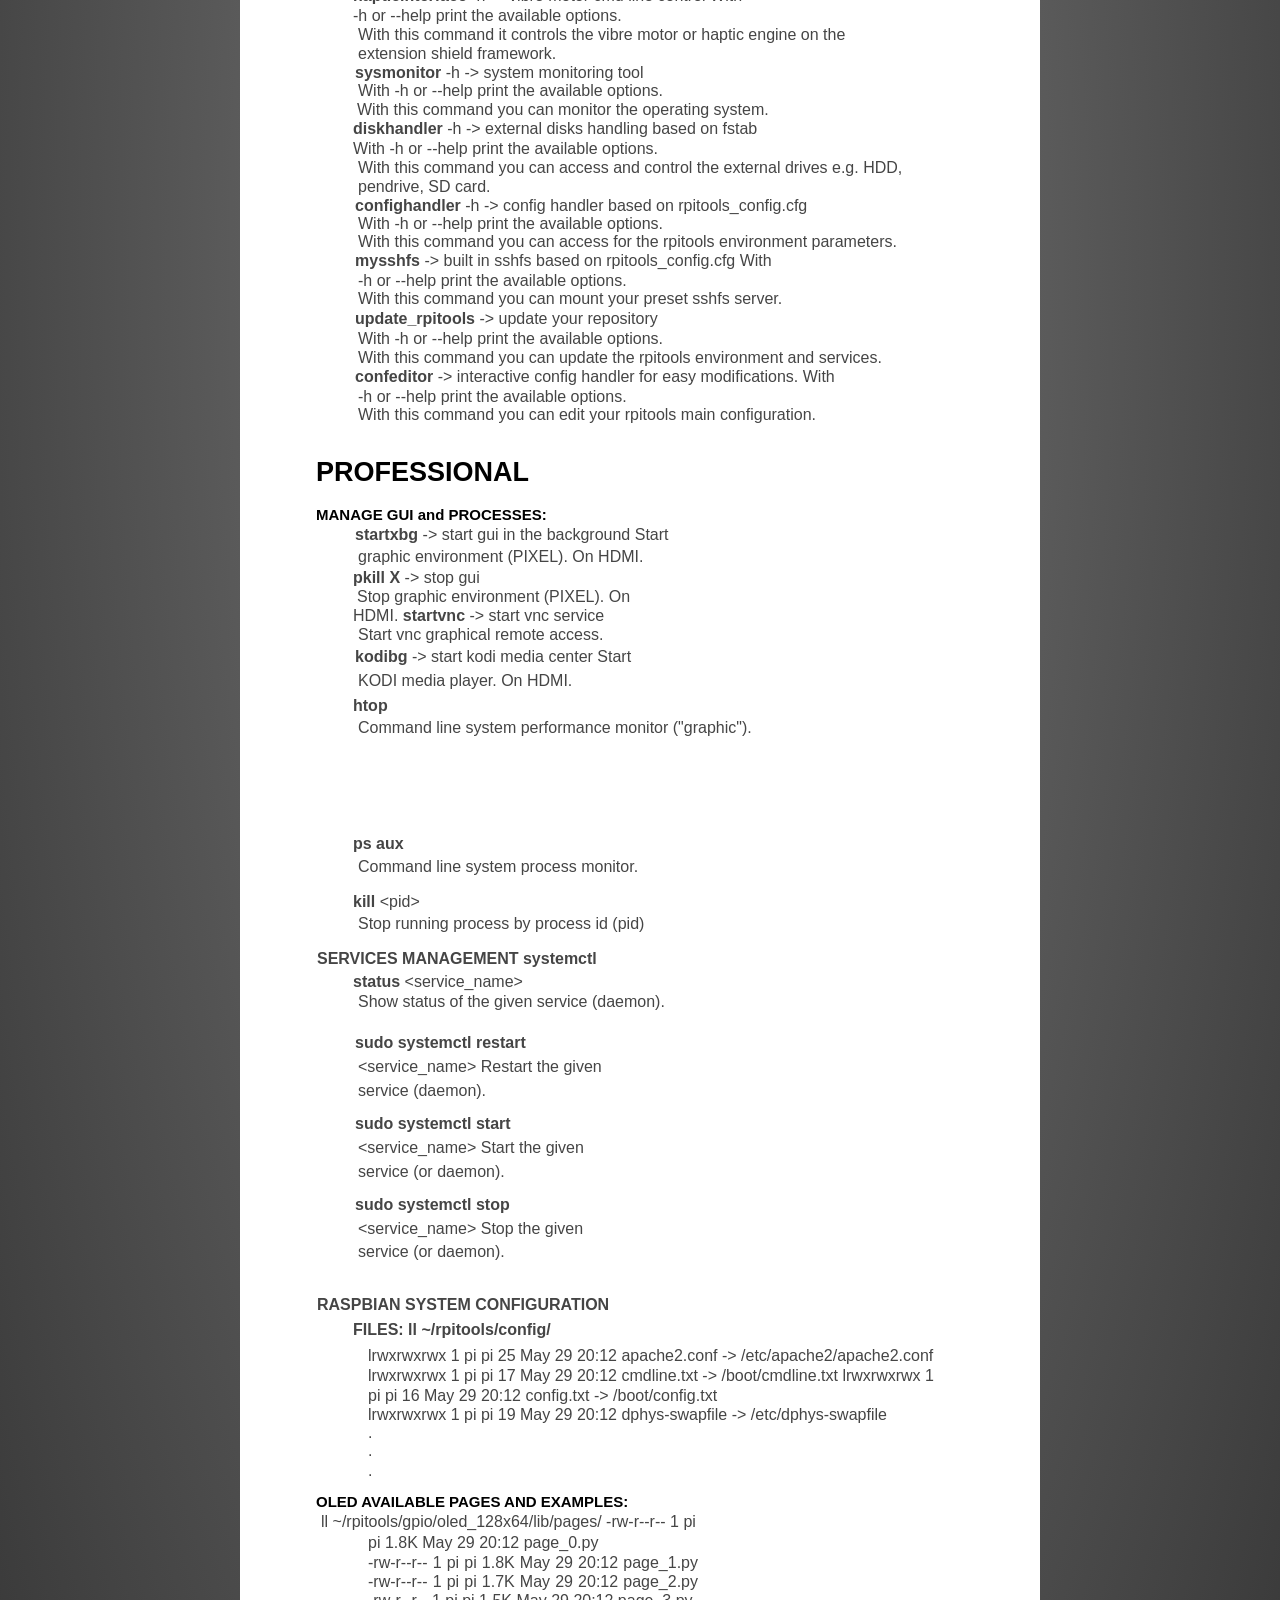
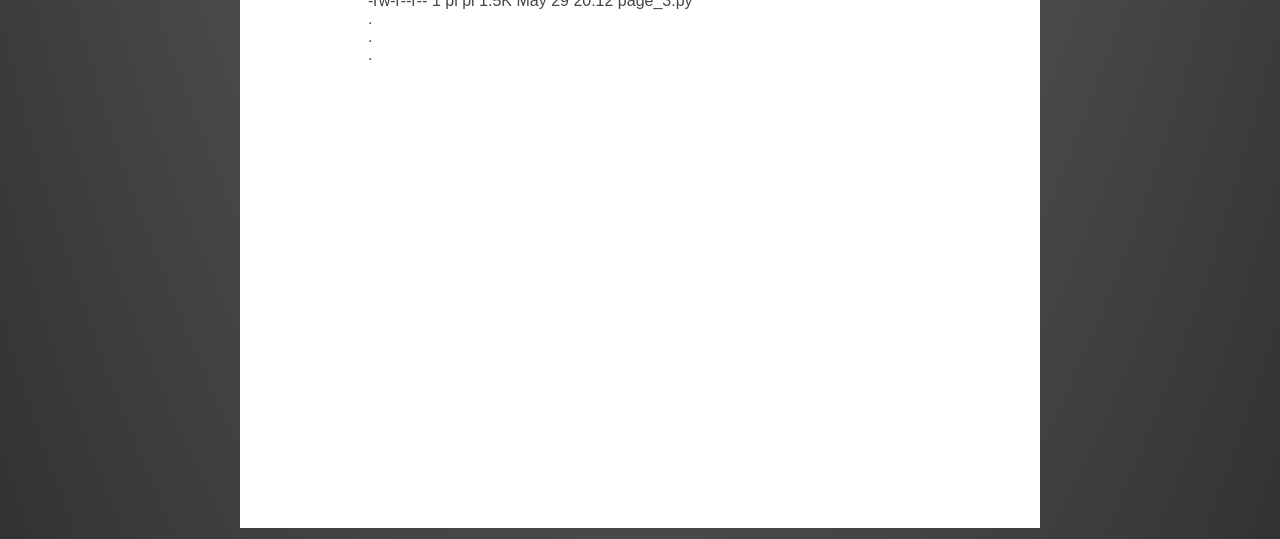
<file: autodeployment/lib/apache_setup/template/htmls/howto.html>
<html>
<head>
    <title>HOW TO</title>
    <link rel="stylesheet" href="../css/style.css">
</head>
<body>
    <table border="0" align="center" cellspacing="15" width=100%>
    <tr class="menu_bar">
        <th>
            <p align="left" class="position_sub_logo"><a href="../index.html">
            <img src="../media/rpitools.png" alt="rpitools_logo" style="width:90px;height:auto;">
	    </a></p>
        </th>

        <th>
	    <a href="about.html">ABOUT</a>
        </th>

        <th>
	    <a href="howto.html" style="color:rgb(238,227,205)"><u>HOW TO</u></a>
        </th>

        <th>
	    <a href="/transmission">TRANSMISSION</a>
        </th>

        <th>
	    <a href="cloud.html">CLOUD</a>
        </th>
    </tr>
    </table>
    <br>
    <table border="0" align="center"> 
    <tr>
	<th>
	    <a href="../media/manual.pdf"><font color="white">MANUAL.PDF</font></a>
	    <p>
	        <embed width="800" height="3500" src="manual.html">
	    </p>
	</th>
    </tr>
    </table>
</body>
</html>
</file>
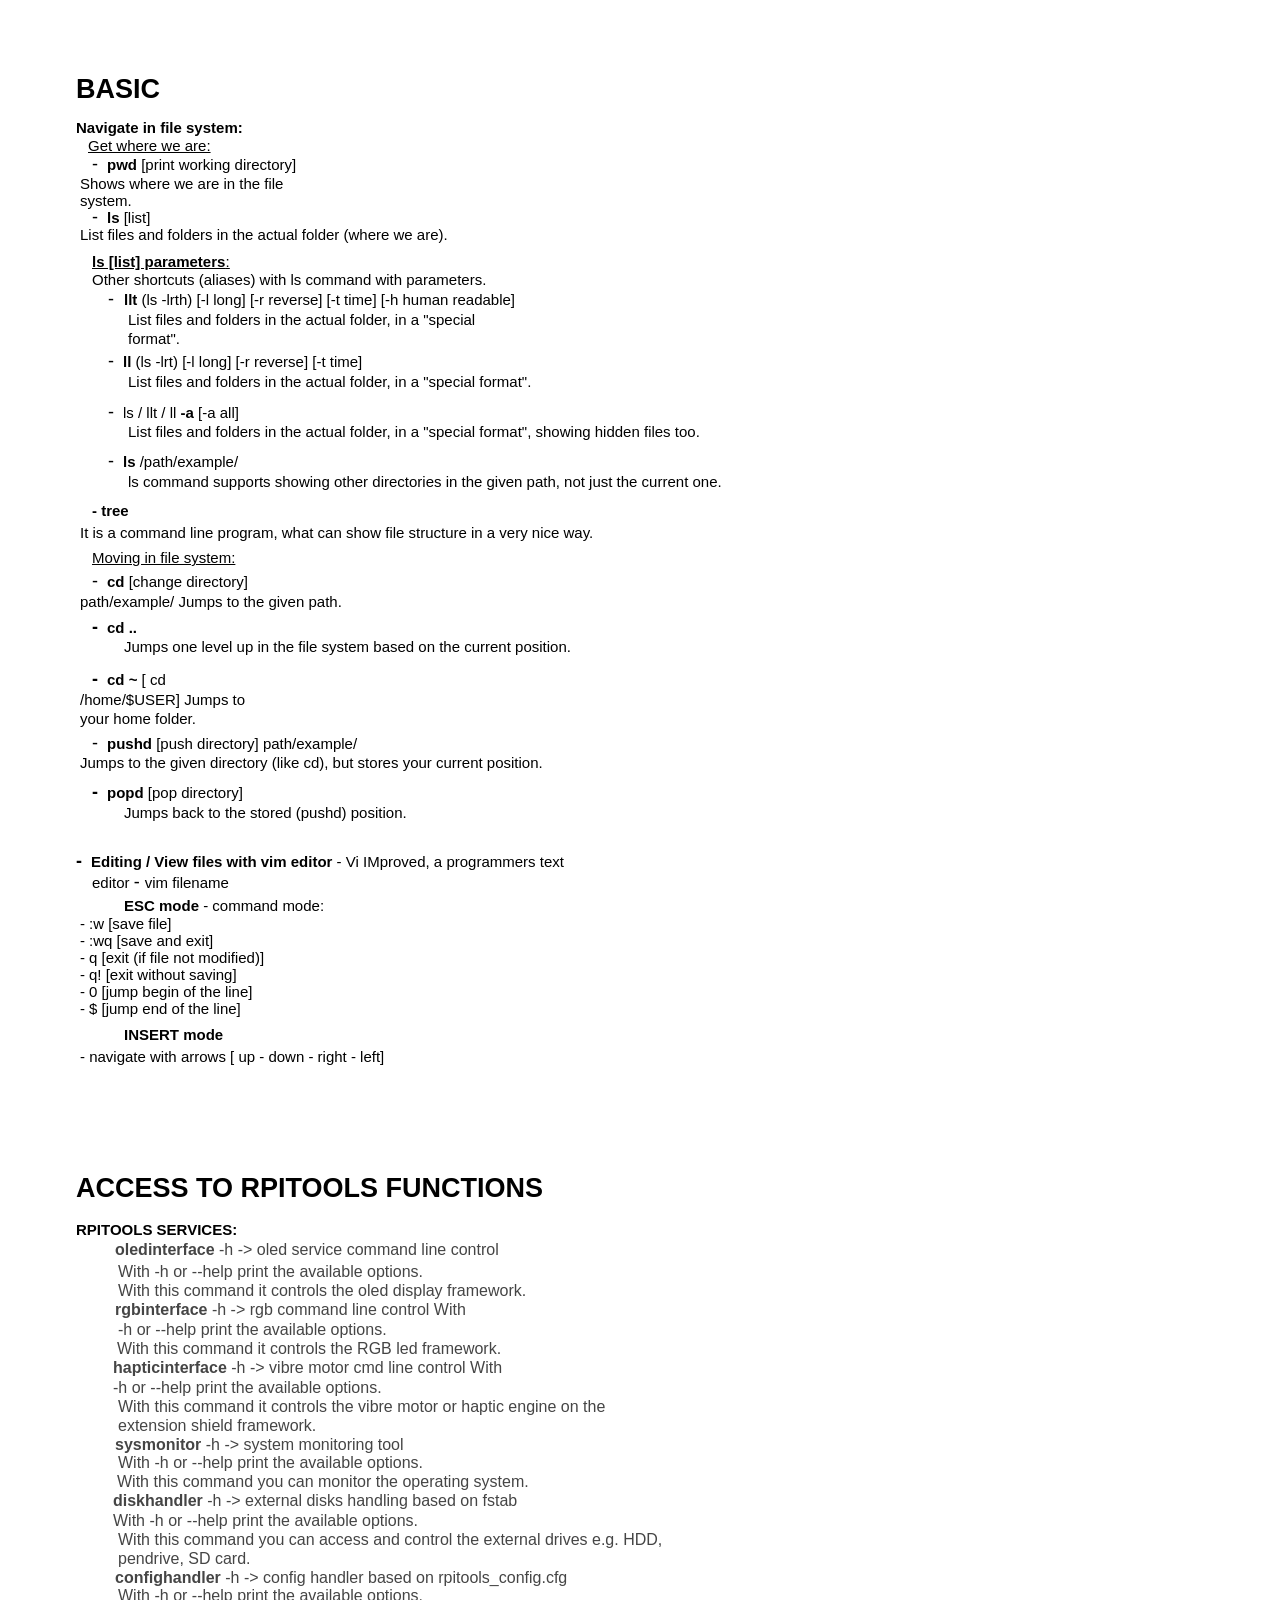
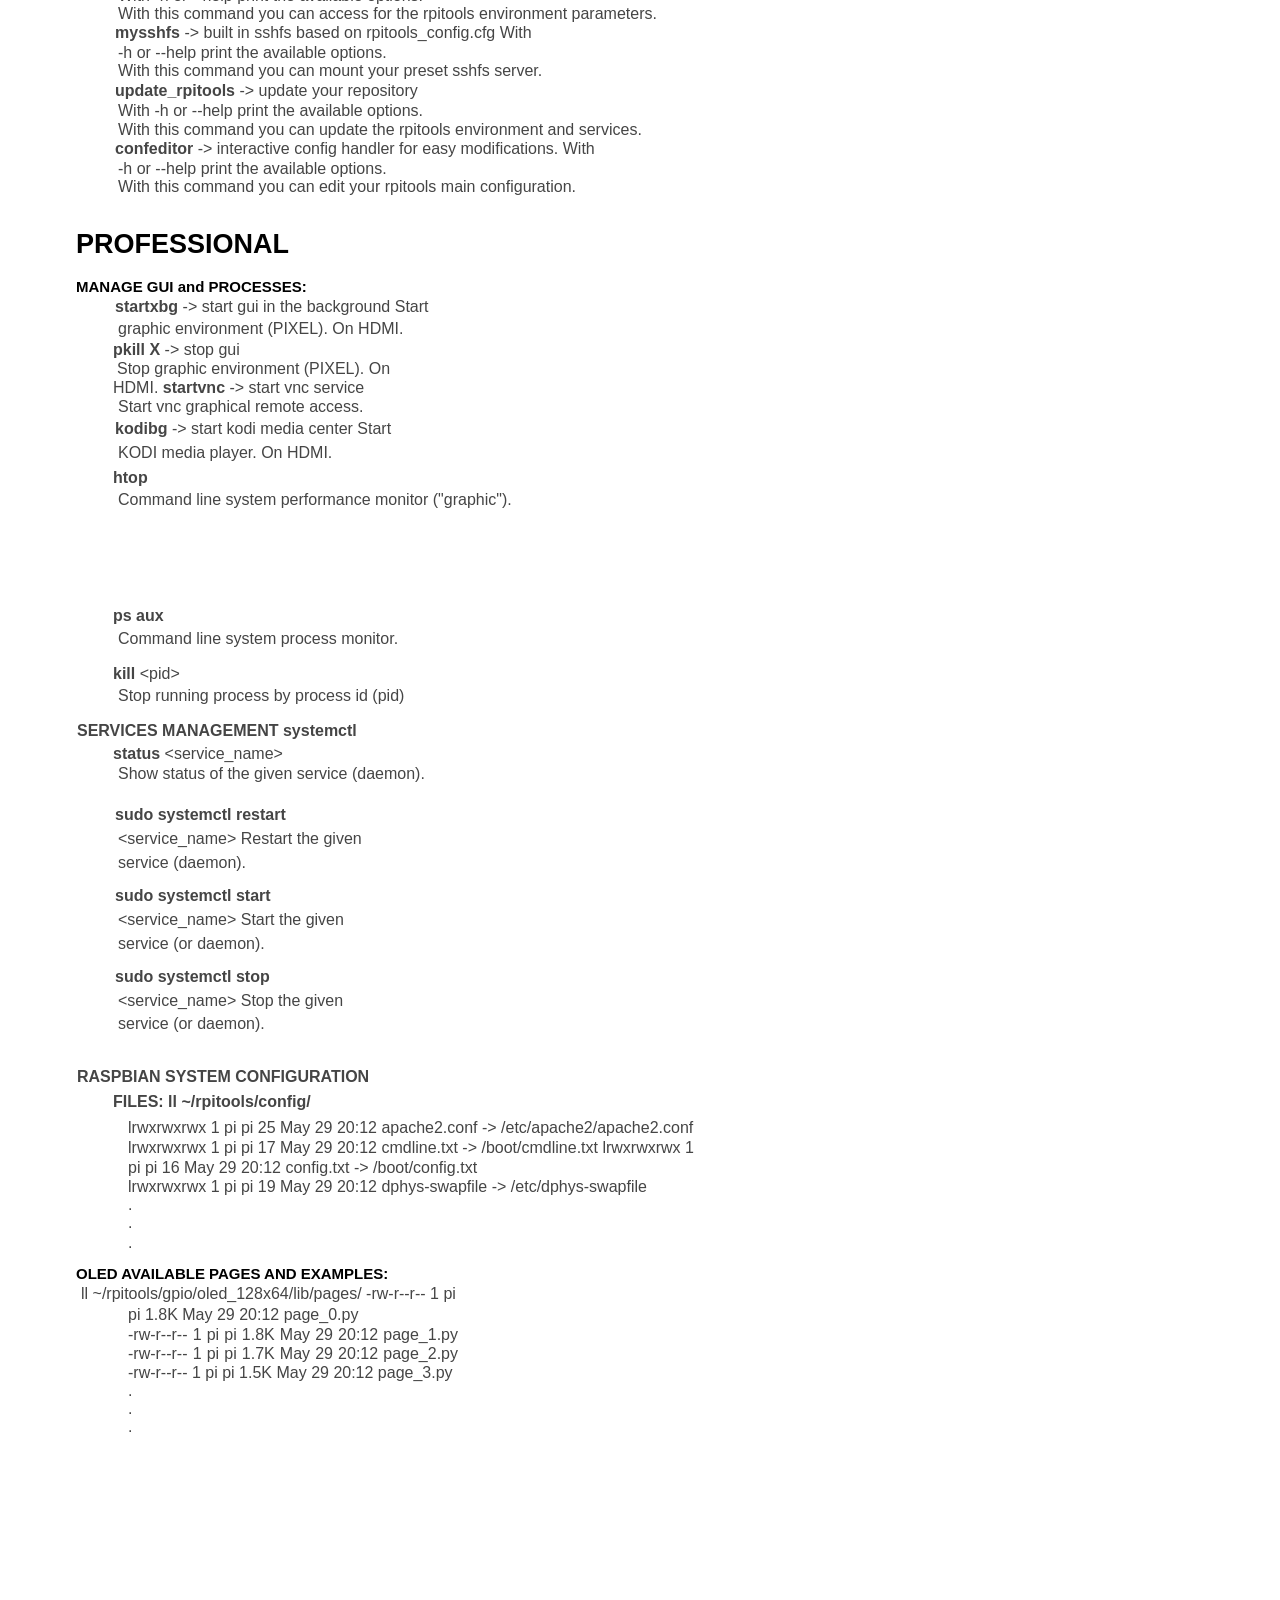
<file: autodeployment/lib/apache_setup/template/htmls/manual.html>
<!DOCTYPE HTML PUBLIC "-//W3C//DTD HTML 4.01//EN" "http://www.w3.org/TR/html4/strict.dtd">
<HTML>
<HEAD>
<META http-equiv="Content-Type" content="text/html; charset=UTF-8">
<META http-equiv="X-UA-Compatible" content="IE=8">
<TITLE>bcl_834805139.htm</TITLE>
<META name="generator" content="BCL easyConverter SDK 5.0.101">
<STYLE type="text/css">

body {margin-top: 0px;margin-left: 0px;}

#page_1 {position:relative; overflow: hidden;margin: 73px 0px 107px 76px;padding: 0px;border: none;width: 718px;}





#page_2 {position:relative; overflow: hidden;margin: 89px 0px 97px 76px;padding: 0px;border: none;width: 718px;}





#page_3 {position:relative; overflow: hidden;margin: 70px 0px 294px 76px;padding: 0px;border: none;width: 718px;}





.ft0{font: bold 27px 'Arial';line-height: 32px;}
.ft1{font: bold 15px 'Arial';line-height: 18px;}
.ft2{font: 15px 'Arial';text-decoration: underline;line-height: 17px;}
.ft3{font: 18px 'Arial';line-height: 21px;}
.ft4{font: bold 15px 'Arial';margin-left: 9px;line-height: 18px;}
.ft5{font: 15px 'Arial';line-height: 17px;}
.ft6{font: 18px 'Arial';line-height: 17px;}
.ft7{font: bold 15px 'Arial';margin-left: 9px;line-height: 17px;}
.ft8{font: bold 15px 'Arial';text-decoration: underline;line-height: 18px;}
.ft9{font: bold 15px 'Arial';margin-left: 10px;line-height: 20px;}
.ft10{font: 15px 'Arial';line-height: 19px;}
.ft11{font: 15px 'Arial';margin-left: 9px;line-height: 17px;}
.ft12{font: bold 15px 'Arial';margin-left: 9px;line-height: 20px;}
.ft13{font: bold 18px 'Arial';line-height: 21px;}
.ft14{font: 15px 'Arial';margin-left: 4px;line-height: 17px;}
.ft15{font: bold 16px 'Arial';color: #454545;line-height: 22px;}
.ft16{font: 16px 'Arial';color: #454545;line-height: 21px;}
.ft17{font: 16px 'Arial';color: #454545;line-height: 18px;}
.ft18{font: bold 16px 'Arial';color: #454545;line-height: 20px;}
.ft19{font: 16px 'Arial';color: #454545;line-height: 19px;}
.ft20{font: bold 16px 'Arial';color: #454545;line-height: 19px;}
.ft21{font: bold 16px 'Arial';color: #454545;line-height: 21px;}
.ft22{font: 16px 'Arial';color: #454545;line-height: 20px;}
.ft23{font: 16px 'Arial';color: #454545;line-height: 22px;}
.ft24{font: bold 16px 'Arial';color: #454545;line-height: 25px;}
.ft25{font: 16px 'Arial';color: #454545;line-height: 24px;}
.ft26{font: 16px 'Arial';color: #454545;line-height: 23px;}
.ft27{font: bold 16px 'Arial';color: #454545;line-height: 23px;}
.ft28{font: bold 16px 'Arial';color: #454545;line-height: 24px;}

.p0{text-align: left;margin-top: 0px;margin-bottom: 0px;}
.p1{text-align: left;margin-top: 14px;margin-bottom: 0px;}
.p2{text-align: left;padding-left: 12px;margin-top: 0px;margin-bottom: 0px;}
.p3{text-align: left;padding-left: 4px;padding-right: 455px;margin-top: 0px;margin-bottom: 0px;text-indent: 12px;}
.p4{text-align: left;padding-left: 16px;margin-top: 0px;margin-bottom: 0px;}
.p5{text-align: left;padding-left: 4px;margin-top: 0px;margin-bottom: 0px;}
.p6{text-align: left;padding-left: 16px;margin-top: 10px;margin-bottom: 0px;}
.p7{text-align: left;padding-left: 52px;padding-right: 266px;margin-top: 1px;margin-bottom: 0px;text-indent: -20px;}
.p8{text-align: left;padding-left: 32px;margin-top: 3px;margin-bottom: 0px;}
.p9{text-align: left;padding-left: 52px;margin-top: 1px;margin-bottom: 0px;}
.p10{text-align: left;padding-left: 32px;margin-top: 12px;margin-bottom: 0px;}
.p11{text-align: left;padding-left: 52px;margin-top: 0px;margin-bottom: 0px;}
.p12{text-align: left;padding-left: 32px;margin-top: 11px;margin-bottom: 0px;}
.p13{text-align: left;padding-left: 16px;margin-top: 12px;margin-bottom: 0px;}
.p14{text-align: left;padding-left: 4px;margin-top: 4px;margin-bottom: 0px;}
.p15{text-align: left;padding-left: 16px;margin-top: 8px;margin-bottom: 0px;}
.p16{text-align: left;padding-left: 4px;padding-right: 448px;margin-top: 5px;margin-bottom: 0px;text-indent: 12px;}
.p17{text-align: left;padding-left: 16px;margin-top: 6px;margin-bottom: 0px;}
.p18{text-align: left;padding-left: 48px;margin-top: 0px;margin-bottom: 0px;}
.p19{text-align: left;padding-left: 4px;padding-right: 525px;margin-top: 14px;margin-bottom: 0px;text-indent: 12px;}
.p20{text-align: left;padding-left: 16px;margin-top: 5px;margin-bottom: 0px;}
.p21{text-align: left;padding-left: 16px;margin-top: 11px;margin-bottom: 0px;}
.p22{text-align: left;padding-left: 48px;margin-top: 1px;margin-bottom: 0px;}
.p23{text-align: left;padding-left: 16px;padding-right: 195px;margin-top: 30px;margin-bottom: 0px;text-indent: -16px;}
.p24{text-align: left;padding-left: 48px;margin-top: 4px;margin-bottom: 0px;}
.p25{text-align: left;padding-left: 48px;margin-top: 9px;margin-bottom: 0px;}
.p26{text-align: left;margin-top: 17px;margin-bottom: 0px;}
.p27{text-align: left;padding-left: 42px;padding-right: 291px;margin-top: 0px;margin-bottom: 0px;text-indent: -3px;}
.p28{text-align: left;padding-left: 42px;margin-top: 0px;margin-bottom: 0px;}
.p29{text-align: left;padding-left: 42px;padding-right: 324px;margin-top: 0px;margin-bottom: 0px;text-indent: -3px;}
.p30{text-align: left;padding-left: 37px;padding-right: 286px;margin-top: 0px;margin-bottom: 0px;text-indent: 4px;}
.p31{text-align: left;padding-left: 42px;padding-right: 180px;margin-top: 0px;margin-bottom: 0px;}
.p32{text-align: left;padding-left: 42px;padding-right: 365px;margin-top: 0px;margin-bottom: 0px;text-indent: -3px;}
.p33{text-align: left;padding-left: 37px;padding-right: 258px;margin-top: 0px;margin-bottom: 0px;text-indent: 4px;}
.p34{text-align: left;padding-left: 42px;padding-right: 126px;margin-top: 0px;margin-bottom: 0px;}
.p35{text-align: left;padding-left: 42px;padding-right: 221px;margin-top: 0px;margin-bottom: 0px;text-indent: -3px;}
.p36{text-align: left;padding-left: 42px;padding-right: 246px;margin-top: 0px;margin-bottom: 0px;text-indent: -3px;}
.p37{text-align: left;padding-left: 42px;padding-right: 345px;margin-top: 0px;margin-bottom: 0px;text-indent: -3px;}
.p38{text-align: left;padding-left: 42px;padding-right: 198px;margin-top: 0px;margin-bottom: 0px;text-indent: -3px;}
.p39{text-align: left;margin-top: 32px;margin-bottom: 0px;}
.p40{text-align: left;margin-top: 18px;margin-bottom: 0px;}
.p41{text-align: left;padding-left: 42px;padding-right: 356px;margin-top: 0px;margin-bottom: 0px;text-indent: -3px;}
.p42{text-align: left;padding-left: 37px;margin-top: 0px;margin-bottom: 0px;}
.p43{text-align: left;padding-left: 37px;padding-right: 356px;margin-top: 0px;margin-bottom: 0px;text-indent: 4px;}
.p44{text-align: left;padding-left: 42px;padding-right: 379px;margin-top: 0px;margin-bottom: 0px;text-indent: -3px;}
.p45{text-align: left;padding-left: 37px;margin-top: 3px;margin-bottom: 0px;}
.p46{text-align: left;padding-left: 42px;margin-top: 4px;margin-bottom: 0px;}
.p47{text-align: left;padding-left: 42px;margin-top: 5px;margin-bottom: 0px;}
.p48{text-align: left;padding-left: 37px;margin-top: 16px;margin-bottom: 0px;}
.p49{text-align: left;padding-left: 37px;padding-right: 433px;margin-top: 14px;margin-bottom: 0px;text-indent: -36px;}
.p50{text-align: left;padding-left: 42px;padding-right: 388px;margin-top: 19px;margin-bottom: 0px;text-indent: -3px;}
.p51{text-align: left;padding-left: 42px;padding-right: 403px;margin-top: 8px;margin-bottom: 0px;text-indent: -3px;}
.p52{text-align: left;padding-left: 42px;padding-right: 405px;margin-top: 9px;margin-bottom: 0px;text-indent: -3px;}
.p53{text-align: left;padding-left: 37px;padding-right: 373px;margin-top: 29px;margin-bottom: 0px;text-indent: -36px;}
.p54{text-align: left;padding-left: 52px;padding-right: 84px;margin-top: 4px;margin-bottom: 0px;}
.p55{text-align: left;padding-left: 52px;margin-top: 2px;margin-bottom: 0px;}
.p56{text-align: left;margin-top: 13px;margin-bottom: 0px;}
.p57{text-align: left;padding-left: 52px;padding-right: 336px;margin-top: 0px;margin-bottom: 0px;text-indent: -47px;}
.p58{text-align: justify;padding-left: 52px;padding-right: 336px;margin-top: 0px;margin-bottom: 0px;}




</STYLE>
</HEAD>

<BODY bgcolor="white">
<DIV id="page_1">


<P class="p0 ft0">BASIC</P>
<P class="p1 ft1">Navigate in ﬁle system:</P>
<P class="p2 ft2">Get where we are:</P>
<P class="p3 ft5"><SPAN class="ft3">-</SPAN><SPAN class="ft4">pwd </SPAN>[print working directory] Shows where we are in the ﬁle system.</P>
<P class="p4 ft5"><SPAN class="ft6">-</SPAN><SPAN class="ft7">ls </SPAN>[list]</P>
<P class="p5 ft5">List ﬁles and folders in the actual folder (where we are).</P>
<P class="p6 ft8">ls [list] parameters<SPAN class="ft2">:</SPAN></P>
<P class="p4 ft5">Other shortcuts (aliases) with ls command with parameters.</P>
<P class="p7 ft10"><SPAN class="ft3">-</SPAN><SPAN class="ft9">llt </SPAN>(ls <NOBR>-lrth)</NOBR> <NOBR>[-l</NOBR> long] <NOBR>[-r</NOBR> reverse] <NOBR>[-t</NOBR> time] <NOBR>[-h</NOBR> human readable] List ﬁles and folders in the actual folder, in a "special format".</P>
<P class="p8 ft5"><SPAN class="ft3">-</SPAN><SPAN class="ft4">ll </SPAN>(ls <NOBR>-lrt)</NOBR> <NOBR>[-l</NOBR> long] <NOBR>[-r</NOBR> reverse] <NOBR>[-t</NOBR> time]</P>
<P class="p9 ft5">List ﬁles and folders in the actual folder, in a "special format".</P>
<P class="p10 ft5"><SPAN class="ft3">-</SPAN><SPAN class="ft11">ls / llt / ll </SPAN><NOBR><SPAN class="ft1">-a</SPAN></NOBR><SPAN class="ft1"> </SPAN><NOBR>[-a</NOBR> all]</P>
<P class="p11 ft5">List ﬁles and folders in the actual folder, in a "special format", showing hidden ﬁles too.</P>
<P class="p12 ft5"><SPAN class="ft3">-</SPAN><SPAN class="ft4">ls </SPAN>/path/example/</P>
<P class="p9 ft5">ls command supports showing other directories in the given path, not just the current one.</P>
<P class="p13 ft1">- tree</P>
<P class="p14 ft5">It is a command line program, what can show ﬁle structure in a very nice way.</P>
<P class="p15 ft2">Moving in ﬁle system:</P>
<P class="p16 ft10"><SPAN class="ft3">-</SPAN><SPAN class="ft12">cd </SPAN>[change directory] path/example/ Jumps to the given path.</P>
<P class="p17 ft1"><SPAN class="ft13">-</SPAN><SPAN class="ft4">cd ..</SPAN></P>
<P class="p18 ft5">Jumps one level up in the ﬁle system based on the current position.</P>
<P class="p19 ft10"><SPAN class="ft13">-</SPAN><SPAN class="ft12">cd ~ </SPAN>[ cd /home/$USER] Jumps to your home folder.</P>
<P class="p20 ft5"><SPAN class="ft3">-</SPAN><SPAN class="ft4">pushd </SPAN>[push directory] path/example/</P>
<P class="p5 ft5">Jumps to the given directory (like cd), but stores your current position.</P>
<P class="p21 ft5"><SPAN class="ft13">-</SPAN><SPAN class="ft4">popd </SPAN>[pop directory]</P>
<P class="p22 ft5">Jumps back to the stored (pushd) position.</P>
<P class="p23 ft5"><SPAN class="ft13">-</SPAN><SPAN class="ft4">Editing / View ﬁles with vim editor </SPAN>- Vi IMproved, a programmers text editor <SPAN class="ft3">- </SPAN>vim ﬁlename</P>
<P class="p24 ft5"><SPAN class="ft1">ESC mode </SPAN>- command mode:</P>
<P class="p5 ft5"><SPAN class="ft5">-</SPAN><SPAN class="ft14">:w [save ﬁle]</SPAN></P>
<P class="p5 ft5"><SPAN class="ft5">-</SPAN><SPAN class="ft14">:wq [save and exit]</SPAN></P>
<P class="p5 ft5"><SPAN class="ft5">-</SPAN><SPAN class="ft14">q [exit (if ﬁle not modiﬁed)]</SPAN></P>
<P class="p5 ft5"><SPAN class="ft5">-</SPAN><SPAN class="ft14">q! [exit without saving]</SPAN></P>
<P class="p5 ft5"><SPAN class="ft5">-</SPAN><SPAN class="ft14">0 [jump begin of the line]</SPAN></P>
<P class="p5 ft5"><SPAN class="ft5">-</SPAN><SPAN class="ft14">$ [jump end of the line]</SPAN></P>
<P class="p25 ft1">INSERT mode</P>
<P class="p14 ft5">- navigate with arrows [ up - down - right - left]</P>
</DIV>
<DIV id="page_2">


<P class="p0 ft0">ACCESS TO RPITOOLS FUNCTIONS</P>
<P class="p26 ft1">RPITOOLS SERVICES:</P>
<P class="p27 ft16"><SPAN class="ft15">oledinterface </SPAN><NOBR>-h</NOBR> <NOBR>-&gt;</NOBR> oled service command line control With <NOBR>-h</NOBR> or <NOBR>--help</NOBR> print the available options.</P>
<P class="p28 ft17">With this command it controls the oled display framework.</P>
<P class="p29 ft19"><SPAN class="ft18">rgbinterface </SPAN><NOBR>-h</NOBR> <NOBR>-&gt;</NOBR> rgb command line control With <NOBR>-h</NOBR> or <NOBR>--help</NOBR> print the available options.</P>
<P class="p30 ft19">With this command it controls the RGB led framework. <SPAN class="ft18">hapticinterface </SPAN><NOBR>-h</NOBR> <NOBR>-&gt;</NOBR> vibre motor cmd line control With <NOBR>-h</NOBR> or <NOBR>--help</NOBR> print the available options.</P>
<P class="p31 ft19">With this command it controls the vibre motor or haptic engine on the extension shield framework.</P>
<P class="p32 ft17"><SPAN class="ft20">sysmonitor </SPAN><NOBR>-h</NOBR> <NOBR>-&gt;</NOBR> system monitoring tool With <NOBR>-h</NOBR> or <NOBR>--help</NOBR> print the available options.</P>
<P class="p33 ft19">With this command you can monitor the operating system. <SPAN class="ft18">diskhandler </SPAN><NOBR>-h</NOBR> <NOBR>-&gt;</NOBR> external disks handling based on fstab With <NOBR>-h</NOBR> or <NOBR>--help</NOBR> print the available options.</P>
<P class="p34 ft19">With this command you can access and control the external drives e.g. HDD, pendrive, SD card.</P>
<P class="p35 ft17"><SPAN class="ft20">conﬁghandler </SPAN><NOBR>-h</NOBR> <NOBR>-&gt;</NOBR> conﬁg handler based on rpitools_conﬁg.cfg With <NOBR>-h</NOBR> or <NOBR>--help</NOBR> print the available options.</P>
<P class="p28 ft17">With this command you can access for the rpitools environment parameters.</P>
<P class="p36 ft19"><SPAN class="ft18">mysshfs </SPAN><NOBR>-&gt;</NOBR> built in sshfs based on rpitools_conﬁg.cfg With <NOBR>-h</NOBR> or <NOBR>--help</NOBR> print the available options.</P>
<P class="p28 ft17">With this command you can mount your preset sshfs server.</P>
<P class="p37 ft22"><SPAN class="ft21">update_rpitools </SPAN><NOBR>-&gt;</NOBR> update your repository With <NOBR>-h</NOBR> or <NOBR>--help</NOBR> print the available options.</P>
<P class="p28 ft17">With this command you can update the rpitools environment and services.</P>
<P class="p38 ft19"><SPAN class="ft18">confeditor </SPAN><NOBR>-&gt;</NOBR> interactive conﬁg handler for easy modiﬁcations. With <NOBR>-h</NOBR> or <NOBR>--help</NOBR> print the available options.</P>
<P class="p28 ft17">With this command you can edit your rpitools main conﬁguration.</P>
<P class="p39 ft0">PROFESSIONAL</P>
<P class="p40 ft1">MANAGE GUI and PROCESSES:</P>
<P class="p41 ft23"><SPAN class="ft15">startxbg </SPAN><NOBR>-&gt;</NOBR> start gui in the background Start graphic environment (PIXEL). On HDMI.</P>
<P class="p42 ft17"><SPAN class="ft20">pkill X </SPAN><NOBR>-&gt;</NOBR> stop gui</P>
<P class="p43 ft19">Stop graphic environment (PIXEL). On HDMI. <SPAN class="ft18">startvnc </SPAN><NOBR>-&gt;</NOBR> start vnc service</P>
<P class="p28 ft17">Start vnc graphical remote access.</P>
<P class="p44 ft25"><SPAN class="ft24">kodibg </SPAN><NOBR>-&gt;</NOBR> start kodi media center Start KODI media player. On HDMI.</P>
<P class="p45 ft20">htop</P>
<P class="p46 ft17">Command line system performance monitor ("graphic").</P>
</DIV>
<DIV id="page_3">


<P class="p42 ft20">ps aux</P>
<P class="p47 ft17">Command line system process monitor.</P>
<P class="p48 ft20">kill <SPAN class="ft17">&lt;pid&gt;</SPAN></P>
<P class="p46 ft17">Stop running process by process id (pid)</P>
<P class="p49 ft27">SERVICES MANAGEMENT systemctl status <SPAN class="ft26">&lt;service_name&gt;</SPAN></P>
<P class="p28 ft17">Show status of the given service (daemon).</P>
<P class="p50 ft25"><SPAN class="ft24">sudo systemctl restart </SPAN>&lt;service_name&gt; Restart the given service (daemon).</P>
<P class="p51 ft25"><SPAN class="ft24">sudo systemctl start </SPAN>&lt;service_name&gt; Start the given service (or daemon).</P>
<P class="p52 ft26"><SPAN class="ft28">sudo systemctl stop </SPAN>&lt;service_name&gt; Stop the given service (or daemon).</P>
<P class="p53 ft24">RASPBIAN SYSTEM CONFIGURATION FILES: ll ~/rpitools/conﬁg/</P>
<P class="p54 ft22">lrwxrwxrwx 1 pi pi 25 May 29 20:12 apache2.conf <NOBR>-&gt; /etc/apache2/apache2.conf</NOBR> lrwxrwxrwx 1 pi pi 17 May 29 20:12 cmdline.txt <NOBR>-&gt; /boot/cmdline.txt</NOBR> lrwxrwxrwx 1 pi pi 16 May 29 20:12 conﬁg.txt <NOBR>-&gt; /boot/conﬁg.txt</NOBR></P>
<P class="p11 ft17">lrwxrwxrwx 1 pi pi 19 May 29 20:12 <NOBR>dphys-swapﬁle</NOBR> <NOBR>-&gt; /etc/dphys-swapﬁle</NOBR></P>
<P class="p11 ft17">.</P>
<P class="p11 ft17">.</P>
<P class="p55 ft17">.</P>
<P class="p56 ft1">OLED AVAILABLE PAGES AND EXAMPLES:</P>
<P class="p57 ft16">ll ~/rpitools/gpio/oled_128x64/lib/pages/ <NOBR>-rw-r--r--</NOBR> 1 pi pi 1.8K May 29 20:12 page_0.py</P>
<P class="p58 ft19"><NOBR>-rw-r--r--</NOBR> 1 pi pi 1.8K May 29 20:12 page_1.py <NOBR>-rw-r--r--</NOBR> 1 pi pi 1.7K May 29 20:12 page_2.py <NOBR>-rw-r--r--</NOBR> 1 pi pi 1.5K May 29 20:12 page_3.py</P>
<P class="p11 ft17">.</P>
<P class="p11 ft17">.</P>
<P class="p11 ft17">.</P>
</DIV>
</BODY>
</HTML>
</file>
<file: autodeployment/lib/apache_setup/template/css/style.css>
/* hotlink styles */
a:link {
        color: black;
        text-decoration: none;
        }

        /* visited link */
a:visited {
        color: black;
        text-decoration: none;
        }

        /* mouse over link */
a:hover {
            color: rgb(238,227,205);
            text-decoration: underline;
        }

        /* selected link */
a:active {
            color: rgb(238,227,205);
            text-decoration: underline;
        }

/* paragraph styles */
p.position_main_logo {
        padding-top: 10%;
}

p.position_sub_logo {
        padding-left: 15%;
}

/* text formats */
p.normal {
    font-weight: normal;
    font-family: arial;
    font-size: 16;
    margin-left: 13%;
    margin-right: 5%;
    text-align: justify;
}

p.normal_center {
    font-weight: normal;
    font-family: arial;
    font-size: 16;
    margin-left: 13%;
    margin-right: 5%;
    width: 70%;
    padding: 0%;
    text-align: center;
}

p.underline {
    font-weight: normal;
    font-family: arial;
    font-size: 16;
    text-decoration: underline;
    margin-left: 13%;
    margin-right: 5%;
    text-align: justify;
}

p.bold {
    font-weight: bold;
    font-family: arial;
    font-size: 16;
    margin-left: 13%;
    margin-right: 5%;
    text-align: justify;
}

p.comment {
    font-weight: normal;
    font-family: arial;
    font-size: 12;
    margin-left: 13%;
    margin-right: 5%;
    text-align: justify;
}

/* table formats - with text style*/
tr.menu_bar      {
    font-weight: 900;
    font-family: arial;
    font-size: 20;
        }

/* default body with background */
body    {
        background-color: rgb(123, 123, 123);
        background: radial-gradient(rgb(123, 123, 123), rgb(50, 50, 50));
        }
</file>
<file: autodeployment/lib/apache_setup/template/style.css>
/* hotlink styles */
a:link {
        color: black;
        text-decoration: none;
        }

        /* visited link */
a:visited {
        color: black;
        text-decoration: none;
        }

        /* mouse over link */
a:hover {
            color: rgb(238,227,205);
            text-decoration: underline;
        }

        /* selected link */
a:active {
            color: rgb(238,227,205);
            text-decoration: underline;
        }

/* paragraph styles */
p.position_main_logo {
        padding-top: 10%;
}

p.position_sub_logo {
        padding-left: 15%;
}

/* text formats */
p.normal {
    font-weight: normal;
    font-family: arial;
    font-size: 16;
    margin-left: 13%;
    margin-right: 5%;
    text-align: justify;
}

p.normal_center {
    font-weight: normal;
    font-family: arial;
    font-size: 16;
    margin-left: 13%;
    margin-right: 5%;
    width: 70%;
    padding: 0%;
    text-align: center;
}

p.underline {
    font-weight: normal;
    font-family: arial;
    font-size: 16;
    text-decoration: underline;
    margin-left: 13%;
    margin-right: 5%;
    text-align: justify;
}

p.bold {
    font-weight: bold;
    font-family: arial;
    font-size: 16;
    margin-left: 13%;
    margin-right: 5%;
    text-align: justify;
}

p.comment {
    font-weight: normal;
    font-family: arial;
    font-size: 12;
    margin-left: 13%;
    margin-right: 5%;
    text-align: justify;
}

/* table formats - with text style*/
tr.menu_bar      {
    font-weight: 900;
    font-family: arial;
    font-size: 20;
        }

/* default body with background */
body    {
        background-color: rgb(123, 123, 123);
        background: radial-gradient(rgb(123, 123, 123), rgb(50, 50, 50));
        }
</file>
